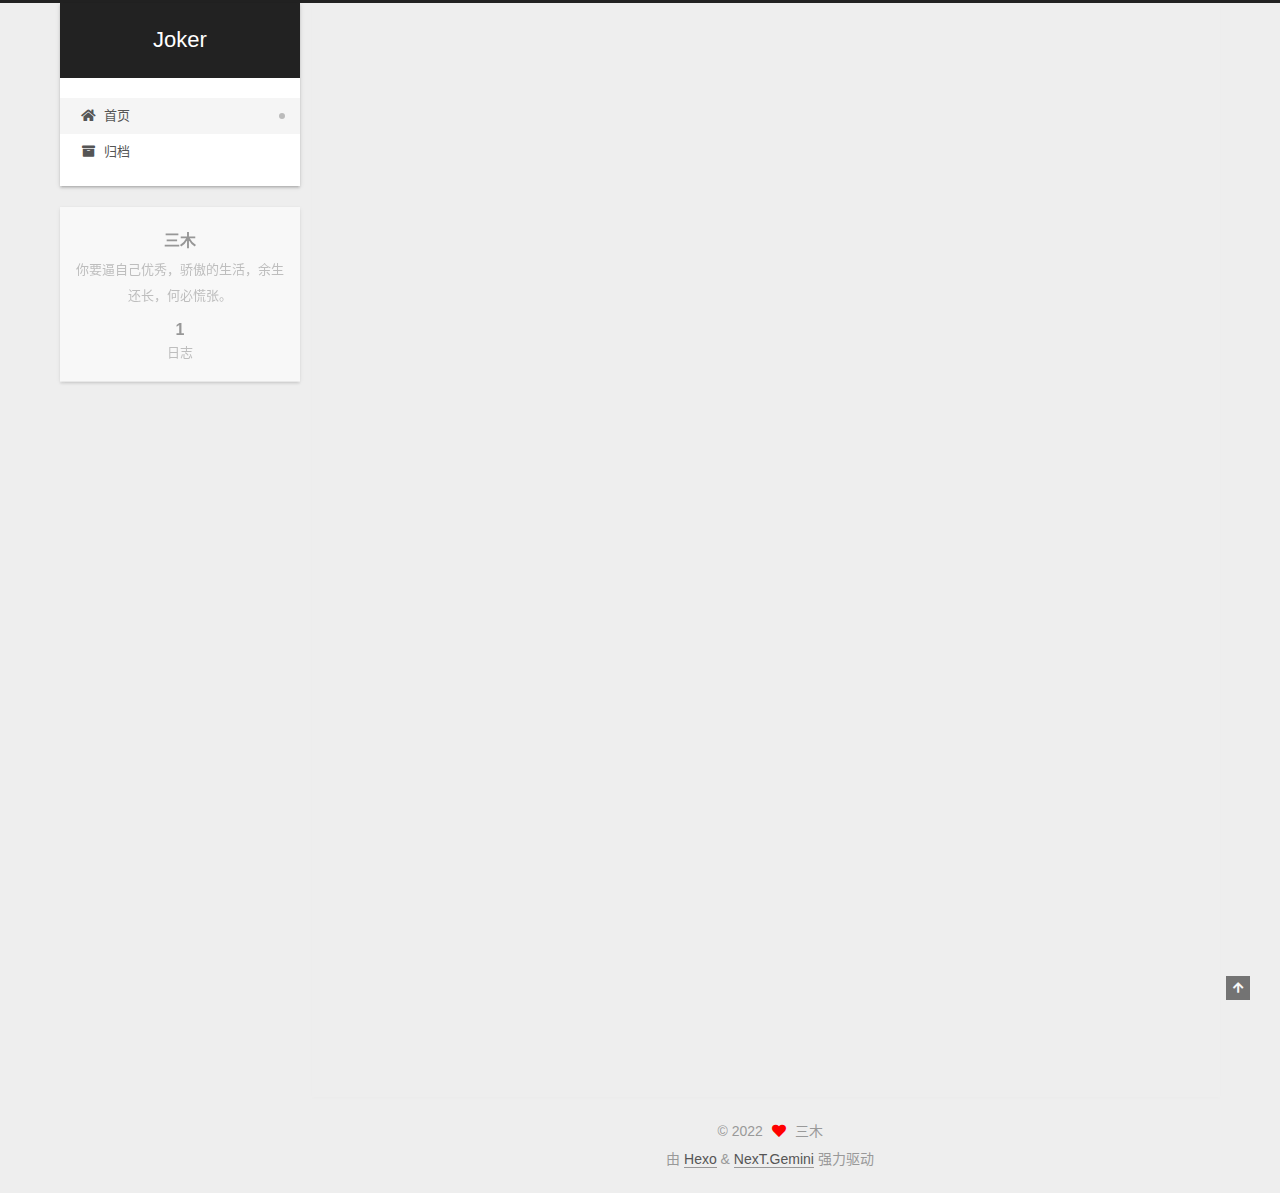
<file: index.html>
<!DOCTYPE html>
<html lang="zh-CN">
<head>
  <meta charset="UTF-8">
<meta name="viewport" content="width=device-width, initial-scale=1, maximum-scale=2">
<meta name="theme-color" content="#222">
<meta name="generator" content="Hexo 6.0.0">
  <link rel="apple-touch-icon" sizes="180x180" href="/images/apple-touch-icon-next.png">
  <link rel="icon" type="image/png" sizes="32x32" href="/images/favicon-32x32-next.png">
  <link rel="icon" type="image/png" sizes="16x16" href="/images/favicon-16x16-next.png">
  <link rel="mask-icon" href="/images/logo.svg" color="#222">

<link rel="stylesheet" href="/css/main.css">


<link rel="stylesheet" href="/lib/font-awesome/css/all.min.css">

<script id="hexo-configurations">
    var NexT = window.NexT || {};
    var CONFIG = {"hostname":"example.com","root":"/","scheme":"Gemini","version":"7.8.0","exturl":false,"sidebar":{"position":"left","display":"post","padding":18,"offset":12,"onmobile":false},"copycode":{"enable":false,"show_result":false,"style":null},"back2top":{"enable":true,"sidebar":false,"scrollpercent":false},"bookmark":{"enable":false,"color":"#222","save":"auto"},"fancybox":false,"mediumzoom":false,"lazyload":false,"pangu":false,"comments":{"style":"tabs","active":null,"storage":true,"lazyload":false,"nav":null},"algolia":{"hits":{"per_page":10},"labels":{"input_placeholder":"Search for Posts","hits_empty":"We didn't find any results for the search: ${query}","hits_stats":"${hits} results found in ${time} ms"}},"localsearch":{"enable":false,"trigger":"auto","top_n_per_article":1,"unescape":false,"preload":false},"motion":{"enable":true,"async":false,"transition":{"post_block":"fadeIn","post_header":"slideDownIn","post_body":"slideDownIn","coll_header":"slideLeftIn","sidebar":"slideUpIn"}}};
  </script>

  <meta name="description" content="你要逼自己优秀，骄傲的生活，余生还长，何必慌张。">
<meta property="og:type" content="website">
<meta property="og:title" content="Joker">
<meta property="og:url" content="http://example.com/index.html">
<meta property="og:site_name" content="Joker">
<meta property="og:description" content="你要逼自己优秀，骄傲的生活，余生还长，何必慌张。">
<meta property="og:locale" content="zh_CN">
<meta property="article:author" content="三木">
<meta name="twitter:card" content="summary">

<link rel="canonical" href="http://example.com/">


<script id="page-configurations">
  // https://hexo.io/docs/variables.html
  CONFIG.page = {
    sidebar: "",
    isHome : true,
    isPost : false,
    lang   : 'zh-CN'
  };
</script>

  <title>Joker</title>
  






  <noscript>
  <style>
  .use-motion .brand,
  .use-motion .menu-item,
  .sidebar-inner,
  .use-motion .post-block,
  .use-motion .pagination,
  .use-motion .comments,
  .use-motion .post-header,
  .use-motion .post-body,
  .use-motion .collection-header { opacity: initial; }

  .use-motion .site-title,
  .use-motion .site-subtitle {
    opacity: initial;
    top: initial;
  }

  .use-motion .logo-line-before i { left: initial; }
  .use-motion .logo-line-after i { right: initial; }
  </style>
</noscript>

</head>

<body itemscope itemtype="http://schema.org/WebPage">
  <div class="container use-motion">
    <div class="headband"></div>

    <header class="header" itemscope itemtype="http://schema.org/WPHeader">
      <div class="header-inner"><div class="site-brand-container">
  <div class="site-nav-toggle">
    <div class="toggle" aria-label="切换导航栏">
      <span class="toggle-line toggle-line-first"></span>
      <span class="toggle-line toggle-line-middle"></span>
      <span class="toggle-line toggle-line-last"></span>
    </div>
  </div>

  <div class="site-meta">

    <a href="/" class="brand" rel="start">
      <span class="logo-line-before"><i></i></span>
      <h1 class="site-title">Joker</h1>
      <span class="logo-line-after"><i></i></span>
    </a>
  </div>

  <div class="site-nav-right">
    <div class="toggle popup-trigger">
    </div>
  </div>
</div>




<nav class="site-nav">
  <ul id="menu" class="main-menu menu">
        <li class="menu-item menu-item-home">

    <a href="/" rel="section"><i class="fa fa-home fa-fw"></i>首页</a>

  </li>
        <li class="menu-item menu-item-archives">

    <a href="/archives/" rel="section"><i class="fa fa-archive fa-fw"></i>归档</a>

  </li>
  </ul>
</nav>




</div>
    </header>

    
  <div class="back-to-top">
    <i class="fa fa-arrow-up"></i>
    <span>0%</span>
  </div>


    <main class="main">
      <div class="main-inner">
        <div class="content-wrap">
          

          <div class="content index posts-expand">
            
      
  
  
  <article itemscope itemtype="http://schema.org/Article" class="post-block" lang="zh-CN">
    <link itemprop="mainEntityOfPage" href="http://example.com/2022/01/07/hello-world/">

    <span hidden itemprop="author" itemscope itemtype="http://schema.org/Person">
      <meta itemprop="image" content="/images/avatar.gif">
      <meta itemprop="name" content="三木">
      <meta itemprop="description" content="你要逼自己优秀，骄傲的生活，余生还长，何必慌张。">
    </span>

    <span hidden itemprop="publisher" itemscope itemtype="http://schema.org/Organization">
      <meta itemprop="name" content="Joker">
    </span>
      <header class="post-header">
        <h2 class="post-title" itemprop="name headline">
          
            <a href="/2022/01/07/hello-world/" class="post-title-link" itemprop="url">Hello World</a>
        </h2>

        <div class="post-meta">
            <span class="post-meta-item">
              <span class="post-meta-item-icon">
                <i class="far fa-calendar"></i>
              </span>
              <span class="post-meta-item-text">发表于</span>

              <time title="创建时间：2022-01-07 23:03:08" itemprop="dateCreated datePublished" datetime="2022-01-07T23:03:08+08:00">2022-01-07</time>
            </span>

          

        </div>
      </header>

    
    
    
    <div class="post-body" itemprop="articleBody">

      
          <p>Welcome to <a target="_blank" rel="noopener" href="https://hexo.io/">Hexo</a>! This is your very first post. Check <a target="_blank" rel="noopener" href="https://hexo.io/docs/">documentation</a> for more info. If you get any problems when using Hexo, you can find the answer in <a target="_blank" rel="noopener" href="https://hexo.io/docs/troubleshooting.html">troubleshooting</a> or you can ask me on <a target="_blank" rel="noopener" href="https://github.com/hexojs/hexo/issues">GitHub</a>.</p>
<h2 id="Quick-Start"><a href="#Quick-Start" class="headerlink" title="Quick Start"></a>Quick Start</h2><h3 id="Create-a-new-post"><a href="#Create-a-new-post" class="headerlink" title="Create a new post"></a>Create a new post</h3><figure class="highlight bash"><table><tr><td class="gutter"><pre><span class="line">1</span><br></pre></td><td class="code"><pre><span class="line">$ hexo new <span class="string">&quot;My New Post&quot;</span></span><br></pre></td></tr></table></figure>

<p>More info: <a target="_blank" rel="noopener" href="https://hexo.io/docs/writing.html">Writing</a></p>
<h3 id="Run-server"><a href="#Run-server" class="headerlink" title="Run server"></a>Run server</h3><figure class="highlight bash"><table><tr><td class="gutter"><pre><span class="line">1</span><br></pre></td><td class="code"><pre><span class="line">$ hexo server</span><br></pre></td></tr></table></figure>

<p>More info: <a target="_blank" rel="noopener" href="https://hexo.io/docs/server.html">Server</a></p>
<h3 id="Generate-static-files"><a href="#Generate-static-files" class="headerlink" title="Generate static files"></a>Generate static files</h3><figure class="highlight bash"><table><tr><td class="gutter"><pre><span class="line">1</span><br></pre></td><td class="code"><pre><span class="line">$ hexo generate</span><br></pre></td></tr></table></figure>

<p>More info: <a target="_blank" rel="noopener" href="https://hexo.io/docs/generating.html">Generating</a></p>
<h3 id="Deploy-to-remote-sites"><a href="#Deploy-to-remote-sites" class="headerlink" title="Deploy to remote sites"></a>Deploy to remote sites</h3><figure class="highlight bash"><table><tr><td class="gutter"><pre><span class="line">1</span><br></pre></td><td class="code"><pre><span class="line">$ hexo deploy</span><br></pre></td></tr></table></figure>

<p>More info: <a target="_blank" rel="noopener" href="https://hexo.io/docs/one-command-deployment.html">Deployment</a></p>

      
    </div>

    
    
    
      <footer class="post-footer">
        <div class="post-eof"></div>
      </footer>
  </article>
  
  
  


  



          </div>
          

<script>
  window.addEventListener('tabs:register', () => {
    let { activeClass } = CONFIG.comments;
    if (CONFIG.comments.storage) {
      activeClass = localStorage.getItem('comments_active') || activeClass;
    }
    if (activeClass) {
      let activeTab = document.querySelector(`a[href="#comment-${activeClass}"]`);
      if (activeTab) {
        activeTab.click();
      }
    }
  });
  if (CONFIG.comments.storage) {
    window.addEventListener('tabs:click', event => {
      if (!event.target.matches('.tabs-comment .tab-content .tab-pane')) return;
      let commentClass = event.target.classList[1];
      localStorage.setItem('comments_active', commentClass);
    });
  }
</script>

        </div>
          
  
  <div class="toggle sidebar-toggle">
    <span class="toggle-line toggle-line-first"></span>
    <span class="toggle-line toggle-line-middle"></span>
    <span class="toggle-line toggle-line-last"></span>
  </div>

  <aside class="sidebar">
    <div class="sidebar-inner">

      <ul class="sidebar-nav motion-element">
        <li class="sidebar-nav-toc">
          文章目录
        </li>
        <li class="sidebar-nav-overview">
          站点概览
        </li>
      </ul>

      <!--noindex-->
      <div class="post-toc-wrap sidebar-panel">
      </div>
      <!--/noindex-->

      <div class="site-overview-wrap sidebar-panel">
        <div class="site-author motion-element" itemprop="author" itemscope itemtype="http://schema.org/Person">
  <p class="site-author-name" itemprop="name">三木</p>
  <div class="site-description" itemprop="description">你要逼自己优秀，骄傲的生活，余生还长，何必慌张。</div>
</div>
<div class="site-state-wrap motion-element">
  <nav class="site-state">
      <div class="site-state-item site-state-posts">
          <a href="/archives/">
        
          <span class="site-state-item-count">1</span>
          <span class="site-state-item-name">日志</span>
        </a>
      </div>
  </nav>
</div>



      </div>

    </div>
  </aside>
  <div id="sidebar-dimmer"></div>


      </div>
    </main>

    <footer class="footer">
      <div class="footer-inner">
        

        

<div class="copyright">
  
  &copy; 
  <span itemprop="copyrightYear">2022</span>
  <span class="with-love">
    <i class="fa fa-heart"></i>
  </span>
  <span class="author" itemprop="copyrightHolder">三木</span>
</div>
  <div class="powered-by">由 <a href="https://hexo.io/" class="theme-link" rel="noopener" target="_blank">Hexo</a> & <a href="https://theme-next.org/" class="theme-link" rel="noopener" target="_blank">NexT.Gemini</a> 强力驱动
  </div>

        








      </div>
    </footer>
  </div>

  
  <script src="/lib/anime.min.js"></script>
  <script src="/lib/velocity/velocity.min.js"></script>
  <script src="/lib/velocity/velocity.ui.min.js"></script>

<script src="/js/utils.js"></script>

<script src="/js/motion.js"></script>


<script src="/js/schemes/pisces.js"></script>


<script src="/js/next-boot.js"></script>




  















  

  

</body>
</html>
</file>
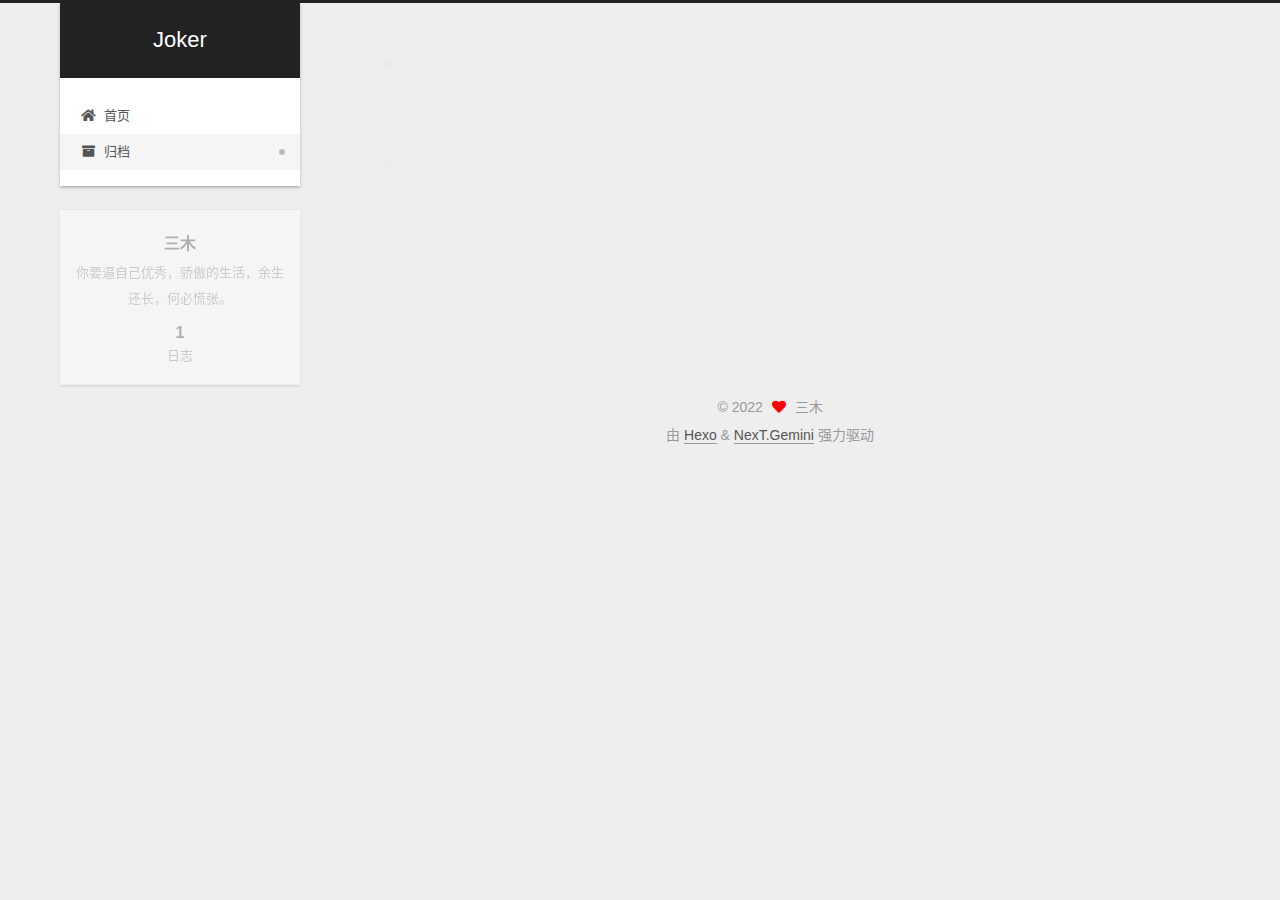
<file: archives/index.html>
<!DOCTYPE html>
<html lang="zh-CN">
<head>
  <meta charset="UTF-8">
<meta name="viewport" content="width=device-width, initial-scale=1, maximum-scale=2">
<meta name="theme-color" content="#222">
<meta name="generator" content="Hexo 6.0.0">
  <link rel="apple-touch-icon" sizes="180x180" href="/images/apple-touch-icon-next.png">
  <link rel="icon" type="image/png" sizes="32x32" href="/images/favicon-32x32-next.png">
  <link rel="icon" type="image/png" sizes="16x16" href="/images/favicon-16x16-next.png">
  <link rel="mask-icon" href="/images/logo.svg" color="#222">

<link rel="stylesheet" href="/css/main.css">


<link rel="stylesheet" href="/lib/font-awesome/css/all.min.css">

<script id="hexo-configurations">
    var NexT = window.NexT || {};
    var CONFIG = {"hostname":"example.com","root":"/","scheme":"Gemini","version":"7.8.0","exturl":false,"sidebar":{"position":"left","display":"post","padding":18,"offset":12,"onmobile":false},"copycode":{"enable":false,"show_result":false,"style":null},"back2top":{"enable":true,"sidebar":false,"scrollpercent":false},"bookmark":{"enable":false,"color":"#222","save":"auto"},"fancybox":false,"mediumzoom":false,"lazyload":false,"pangu":false,"comments":{"style":"tabs","active":null,"storage":true,"lazyload":false,"nav":null},"algolia":{"hits":{"per_page":10},"labels":{"input_placeholder":"Search for Posts","hits_empty":"We didn't find any results for the search: ${query}","hits_stats":"${hits} results found in ${time} ms"}},"localsearch":{"enable":false,"trigger":"auto","top_n_per_article":1,"unescape":false,"preload":false},"motion":{"enable":true,"async":false,"transition":{"post_block":"fadeIn","post_header":"slideDownIn","post_body":"slideDownIn","coll_header":"slideLeftIn","sidebar":"slideUpIn"}}};
  </script>

  <meta name="description" content="你要逼自己优秀，骄傲的生活，余生还长，何必慌张。">
<meta property="og:type" content="website">
<meta property="og:title" content="Joker">
<meta property="og:url" content="http://example.com/archives/index.html">
<meta property="og:site_name" content="Joker">
<meta property="og:description" content="你要逼自己优秀，骄傲的生活，余生还长，何必慌张。">
<meta property="og:locale" content="zh_CN">
<meta property="article:author" content="三木">
<meta name="twitter:card" content="summary">

<link rel="canonical" href="http://example.com/archives/">


<script id="page-configurations">
  // https://hexo.io/docs/variables.html
  CONFIG.page = {
    sidebar: "",
    isHome : false,
    isPost : false,
    lang   : 'zh-CN'
  };
</script>

  <title>归档 | Joker</title>
  






  <noscript>
  <style>
  .use-motion .brand,
  .use-motion .menu-item,
  .sidebar-inner,
  .use-motion .post-block,
  .use-motion .pagination,
  .use-motion .comments,
  .use-motion .post-header,
  .use-motion .post-body,
  .use-motion .collection-header { opacity: initial; }

  .use-motion .site-title,
  .use-motion .site-subtitle {
    opacity: initial;
    top: initial;
  }

  .use-motion .logo-line-before i { left: initial; }
  .use-motion .logo-line-after i { right: initial; }
  </style>
</noscript>

</head>

<body itemscope itemtype="http://schema.org/WebPage">
  <div class="container use-motion">
    <div class="headband"></div>

    <header class="header" itemscope itemtype="http://schema.org/WPHeader">
      <div class="header-inner"><div class="site-brand-container">
  <div class="site-nav-toggle">
    <div class="toggle" aria-label="切换导航栏">
      <span class="toggle-line toggle-line-first"></span>
      <span class="toggle-line toggle-line-middle"></span>
      <span class="toggle-line toggle-line-last"></span>
    </div>
  </div>

  <div class="site-meta">

    <a href="/" class="brand" rel="start">
      <span class="logo-line-before"><i></i></span>
      <h1 class="site-title">Joker</h1>
      <span class="logo-line-after"><i></i></span>
    </a>
  </div>

  <div class="site-nav-right">
    <div class="toggle popup-trigger">
    </div>
  </div>
</div>




<nav class="site-nav">
  <ul id="menu" class="main-menu menu">
        <li class="menu-item menu-item-home">

    <a href="/" rel="section"><i class="fa fa-home fa-fw"></i>首页</a>

  </li>
        <li class="menu-item menu-item-archives">

    <a href="/archives/" rel="section"><i class="fa fa-archive fa-fw"></i>归档</a>

  </li>
  </ul>
</nav>




</div>
    </header>

    
  <div class="back-to-top">
    <i class="fa fa-arrow-up"></i>
    <span>0%</span>
  </div>


    <main class="main">
      <div class="main-inner">
        <div class="content-wrap">
          

          <div class="content archive">
            

  
  
  
  <div class="post-block">
    <div class="posts-collapse">
      <div class="collection-title">
        <span class="collection-header">嗯..! 目前共计 1 篇日志。 继续努力。</span>
      </div>

      
    <div class="collection-year">
      <span class="collection-header">2022</span>
    </div>

  <article itemscope itemtype="http://schema.org/Article">
    <header class="post-header">

      <div class="post-meta">
        <time itemprop="dateCreated"
              datetime="2022-01-07T23:03:08+08:00"
              content="2022-01-07">
          01-07
        </time>
      </div>

      <div class="post-title">
          <a class="post-title-link" href="/2022/01/07/hello-world/" itemprop="url">
            <span itemprop="name">Hello World</span>
          </a>
      </div>

    </header>
  </article>


    </div>
  </div>
  
  
  

  



          </div>
          

<script>
  window.addEventListener('tabs:register', () => {
    let { activeClass } = CONFIG.comments;
    if (CONFIG.comments.storage) {
      activeClass = localStorage.getItem('comments_active') || activeClass;
    }
    if (activeClass) {
      let activeTab = document.querySelector(`a[href="#comment-${activeClass}"]`);
      if (activeTab) {
        activeTab.click();
      }
    }
  });
  if (CONFIG.comments.storage) {
    window.addEventListener('tabs:click', event => {
      if (!event.target.matches('.tabs-comment .tab-content .tab-pane')) return;
      let commentClass = event.target.classList[1];
      localStorage.setItem('comments_active', commentClass);
    });
  }
</script>

        </div>
          
  
  <div class="toggle sidebar-toggle">
    <span class="toggle-line toggle-line-first"></span>
    <span class="toggle-line toggle-line-middle"></span>
    <span class="toggle-line toggle-line-last"></span>
  </div>

  <aside class="sidebar">
    <div class="sidebar-inner">

      <ul class="sidebar-nav motion-element">
        <li class="sidebar-nav-toc">
          文章目录
        </li>
        <li class="sidebar-nav-overview">
          站点概览
        </li>
      </ul>

      <!--noindex-->
      <div class="post-toc-wrap sidebar-panel">
      </div>
      <!--/noindex-->

      <div class="site-overview-wrap sidebar-panel">
        <div class="site-author motion-element" itemprop="author" itemscope itemtype="http://schema.org/Person">
  <p class="site-author-name" itemprop="name">三木</p>
  <div class="site-description" itemprop="description">你要逼自己优秀，骄傲的生活，余生还长，何必慌张。</div>
</div>
<div class="site-state-wrap motion-element">
  <nav class="site-state">
      <div class="site-state-item site-state-posts">
          <a href="/archives/">
        
          <span class="site-state-item-count">1</span>
          <span class="site-state-item-name">日志</span>
        </a>
      </div>
  </nav>
</div>



      </div>

    </div>
  </aside>
  <div id="sidebar-dimmer"></div>


      </div>
    </main>

    <footer class="footer">
      <div class="footer-inner">
        

        

<div class="copyright">
  
  &copy; 
  <span itemprop="copyrightYear">2022</span>
  <span class="with-love">
    <i class="fa fa-heart"></i>
  </span>
  <span class="author" itemprop="copyrightHolder">三木</span>
</div>
  <div class="powered-by">由 <a href="https://hexo.io/" class="theme-link" rel="noopener" target="_blank">Hexo</a> & <a href="https://theme-next.org/" class="theme-link" rel="noopener" target="_blank">NexT.Gemini</a> 强力驱动
  </div>

        








      </div>
    </footer>
  </div>

  
  <script src="/lib/anime.min.js"></script>
  <script src="/lib/velocity/velocity.min.js"></script>
  <script src="/lib/velocity/velocity.ui.min.js"></script>

<script src="/js/utils.js"></script>

<script src="/js/motion.js"></script>


<script src="/js/schemes/pisces.js"></script>


<script src="/js/next-boot.js"></script>




  















  

  

</body>
</html>
</file>
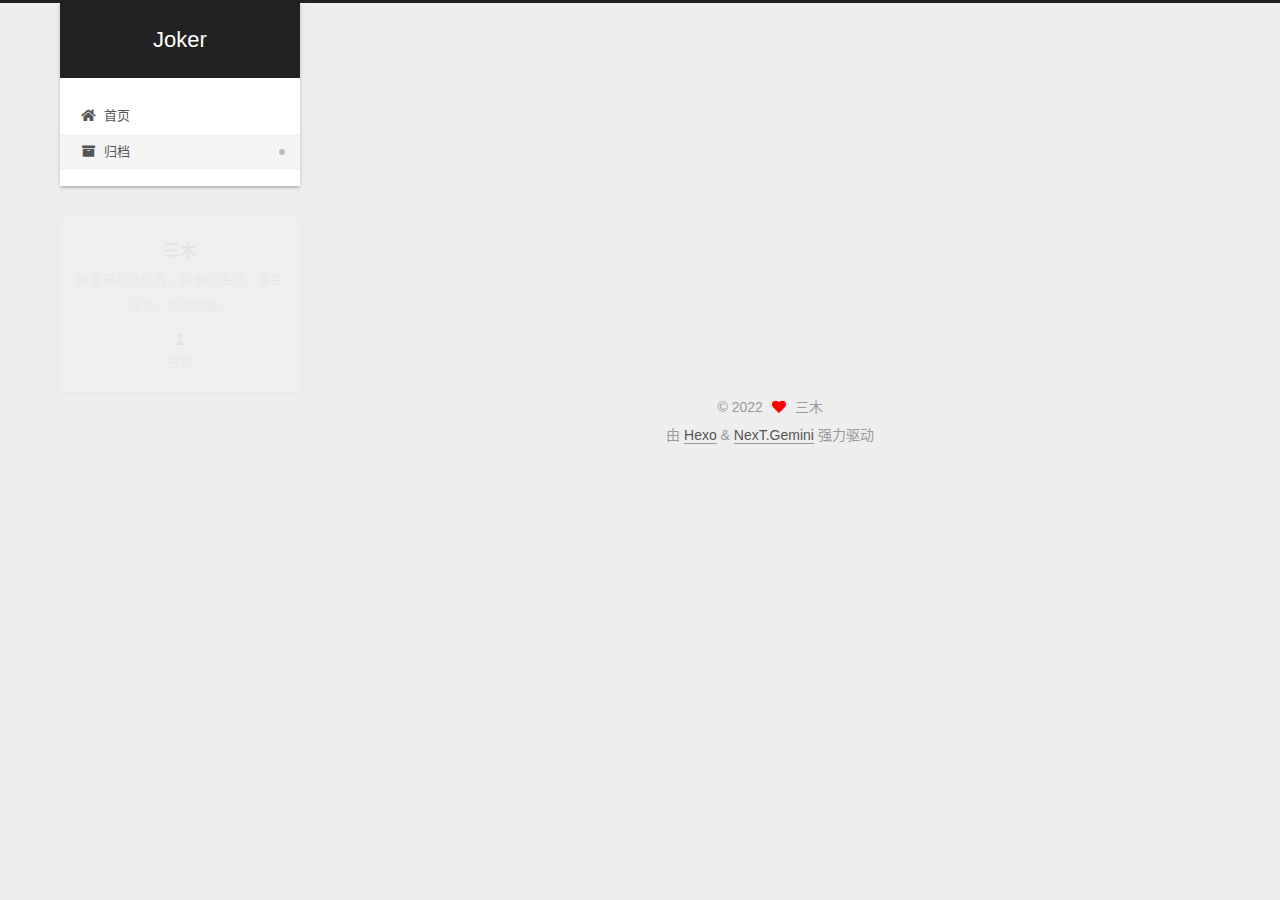
<file: archives/2022/index.html>
<!DOCTYPE html>
<html lang="zh-CN">
<head>
  <meta charset="UTF-8">
<meta name="viewport" content="width=device-width, initial-scale=1, maximum-scale=2">
<meta name="theme-color" content="#222">
<meta name="generator" content="Hexo 6.0.0">
  <link rel="apple-touch-icon" sizes="180x180" href="/images/apple-touch-icon-next.png">
  <link rel="icon" type="image/png" sizes="32x32" href="/images/favicon-32x32-next.png">
  <link rel="icon" type="image/png" sizes="16x16" href="/images/favicon-16x16-next.png">
  <link rel="mask-icon" href="/images/logo.svg" color="#222">

<link rel="stylesheet" href="/css/main.css">


<link rel="stylesheet" href="/lib/font-awesome/css/all.min.css">

<script id="hexo-configurations">
    var NexT = window.NexT || {};
    var CONFIG = {"hostname":"example.com","root":"/","scheme":"Gemini","version":"7.8.0","exturl":false,"sidebar":{"position":"left","display":"post","padding":18,"offset":12,"onmobile":false},"copycode":{"enable":false,"show_result":false,"style":null},"back2top":{"enable":true,"sidebar":false,"scrollpercent":false},"bookmark":{"enable":false,"color":"#222","save":"auto"},"fancybox":false,"mediumzoom":false,"lazyload":false,"pangu":false,"comments":{"style":"tabs","active":null,"storage":true,"lazyload":false,"nav":null},"algolia":{"hits":{"per_page":10},"labels":{"input_placeholder":"Search for Posts","hits_empty":"We didn't find any results for the search: ${query}","hits_stats":"${hits} results found in ${time} ms"}},"localsearch":{"enable":false,"trigger":"auto","top_n_per_article":1,"unescape":false,"preload":false},"motion":{"enable":true,"async":false,"transition":{"post_block":"fadeIn","post_header":"slideDownIn","post_body":"slideDownIn","coll_header":"slideLeftIn","sidebar":"slideUpIn"}}};
  </script>

  <meta name="description" content="你要逼自己优秀，骄傲的生活，余生还长，何必慌张。">
<meta property="og:type" content="website">
<meta property="og:title" content="Joker">
<meta property="og:url" content="http://example.com/archives/2022/index.html">
<meta property="og:site_name" content="Joker">
<meta property="og:description" content="你要逼自己优秀，骄傲的生活，余生还长，何必慌张。">
<meta property="og:locale" content="zh_CN">
<meta property="article:author" content="三木">
<meta name="twitter:card" content="summary">

<link rel="canonical" href="http://example.com/archives/2022/">


<script id="page-configurations">
  // https://hexo.io/docs/variables.html
  CONFIG.page = {
    sidebar: "",
    isHome : false,
    isPost : false,
    lang   : 'zh-CN'
  };
</script>

  <title>归档 | Joker</title>
  






  <noscript>
  <style>
  .use-motion .brand,
  .use-motion .menu-item,
  .sidebar-inner,
  .use-motion .post-block,
  .use-motion .pagination,
  .use-motion .comments,
  .use-motion .post-header,
  .use-motion .post-body,
  .use-motion .collection-header { opacity: initial; }

  .use-motion .site-title,
  .use-motion .site-subtitle {
    opacity: initial;
    top: initial;
  }

  .use-motion .logo-line-before i { left: initial; }
  .use-motion .logo-line-after i { right: initial; }
  </style>
</noscript>

</head>

<body itemscope itemtype="http://schema.org/WebPage">
  <div class="container use-motion">
    <div class="headband"></div>

    <header class="header" itemscope itemtype="http://schema.org/WPHeader">
      <div class="header-inner"><div class="site-brand-container">
  <div class="site-nav-toggle">
    <div class="toggle" aria-label="切换导航栏">
      <span class="toggle-line toggle-line-first"></span>
      <span class="toggle-line toggle-line-middle"></span>
      <span class="toggle-line toggle-line-last"></span>
    </div>
  </div>

  <div class="site-meta">

    <a href="/" class="brand" rel="start">
      <span class="logo-line-before"><i></i></span>
      <h1 class="site-title">Joker</h1>
      <span class="logo-line-after"><i></i></span>
    </a>
  </div>

  <div class="site-nav-right">
    <div class="toggle popup-trigger">
    </div>
  </div>
</div>




<nav class="site-nav">
  <ul id="menu" class="main-menu menu">
        <li class="menu-item menu-item-home">

    <a href="/" rel="section"><i class="fa fa-home fa-fw"></i>首页</a>

  </li>
        <li class="menu-item menu-item-archives">

    <a href="/archives/" rel="section"><i class="fa fa-archive fa-fw"></i>归档</a>

  </li>
  </ul>
</nav>




</div>
    </header>

    
  <div class="back-to-top">
    <i class="fa fa-arrow-up"></i>
    <span>0%</span>
  </div>


    <main class="main">
      <div class="main-inner">
        <div class="content-wrap">
          

          <div class="content archive">
            

  
  
  
  <div class="post-block">
    <div class="posts-collapse">
      <div class="collection-title">
        <span class="collection-header">嗯..! 目前共计 1 篇日志。 继续努力。</span>
      </div>

      
    <div class="collection-year">
      <span class="collection-header">2022</span>
    </div>

  <article itemscope itemtype="http://schema.org/Article">
    <header class="post-header">

      <div class="post-meta">
        <time itemprop="dateCreated"
              datetime="2022-01-07T23:03:08+08:00"
              content="2022-01-07">
          01-07
        </time>
      </div>

      <div class="post-title">
          <a class="post-title-link" href="/2022/01/07/hello-world/" itemprop="url">
            <span itemprop="name">Hello World</span>
          </a>
      </div>

    </header>
  </article>


    </div>
  </div>
  
  
  

  



          </div>
          

<script>
  window.addEventListener('tabs:register', () => {
    let { activeClass } = CONFIG.comments;
    if (CONFIG.comments.storage) {
      activeClass = localStorage.getItem('comments_active') || activeClass;
    }
    if (activeClass) {
      let activeTab = document.querySelector(`a[href="#comment-${activeClass}"]`);
      if (activeTab) {
        activeTab.click();
      }
    }
  });
  if (CONFIG.comments.storage) {
    window.addEventListener('tabs:click', event => {
      if (!event.target.matches('.tabs-comment .tab-content .tab-pane')) return;
      let commentClass = event.target.classList[1];
      localStorage.setItem('comments_active', commentClass);
    });
  }
</script>

        </div>
          
  
  <div class="toggle sidebar-toggle">
    <span class="toggle-line toggle-line-first"></span>
    <span class="toggle-line toggle-line-middle"></span>
    <span class="toggle-line toggle-line-last"></span>
  </div>

  <aside class="sidebar">
    <div class="sidebar-inner">

      <ul class="sidebar-nav motion-element">
        <li class="sidebar-nav-toc">
          文章目录
        </li>
        <li class="sidebar-nav-overview">
          站点概览
        </li>
      </ul>

      <!--noindex-->
      <div class="post-toc-wrap sidebar-panel">
      </div>
      <!--/noindex-->

      <div class="site-overview-wrap sidebar-panel">
        <div class="site-author motion-element" itemprop="author" itemscope itemtype="http://schema.org/Person">
  <p class="site-author-name" itemprop="name">三木</p>
  <div class="site-description" itemprop="description">你要逼自己优秀，骄傲的生活，余生还长，何必慌张。</div>
</div>
<div class="site-state-wrap motion-element">
  <nav class="site-state">
      <div class="site-state-item site-state-posts">
          <a href="/archives/">
        
          <span class="site-state-item-count">1</span>
          <span class="site-state-item-name">日志</span>
        </a>
      </div>
  </nav>
</div>



      </div>

    </div>
  </aside>
  <div id="sidebar-dimmer"></div>


      </div>
    </main>

    <footer class="footer">
      <div class="footer-inner">
        

        

<div class="copyright">
  
  &copy; 
  <span itemprop="copyrightYear">2022</span>
  <span class="with-love">
    <i class="fa fa-heart"></i>
  </span>
  <span class="author" itemprop="copyrightHolder">三木</span>
</div>
  <div class="powered-by">由 <a href="https://hexo.io/" class="theme-link" rel="noopener" target="_blank">Hexo</a> & <a href="https://theme-next.org/" class="theme-link" rel="noopener" target="_blank">NexT.Gemini</a> 强力驱动
  </div>

        








      </div>
    </footer>
  </div>

  
  <script src="/lib/anime.min.js"></script>
  <script src="/lib/velocity/velocity.min.js"></script>
  <script src="/lib/velocity/velocity.ui.min.js"></script>

<script src="/js/utils.js"></script>

<script src="/js/motion.js"></script>


<script src="/js/schemes/pisces.js"></script>


<script src="/js/next-boot.js"></script>




  















  

  

</body>
</html>
</file>
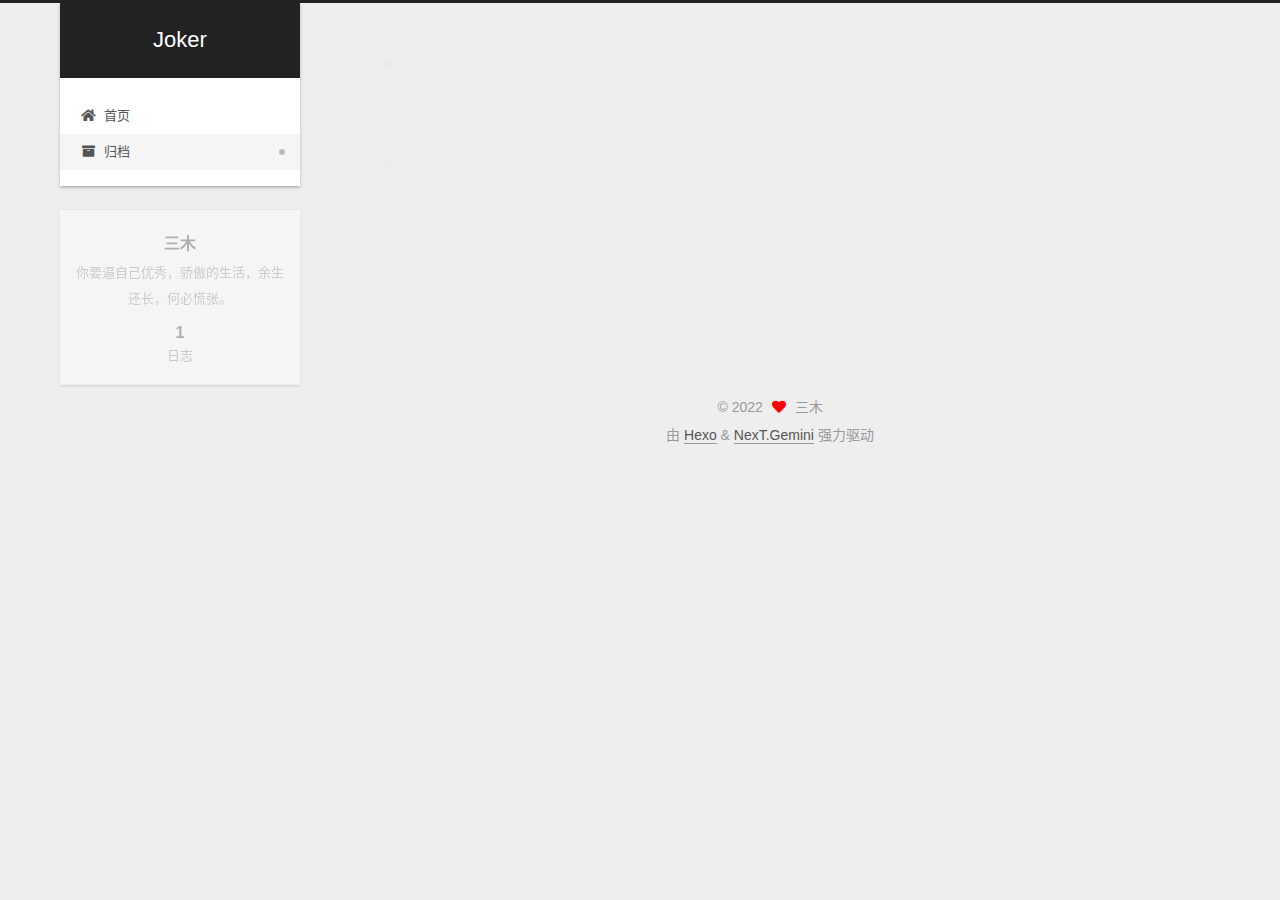
<file: archives/2022/01/index.html>
<!DOCTYPE html>
<html lang="zh-CN">
<head>
  <meta charset="UTF-8">
<meta name="viewport" content="width=device-width, initial-scale=1, maximum-scale=2">
<meta name="theme-color" content="#222">
<meta name="generator" content="Hexo 6.0.0">
  <link rel="apple-touch-icon" sizes="180x180" href="/images/apple-touch-icon-next.png">
  <link rel="icon" type="image/png" sizes="32x32" href="/images/favicon-32x32-next.png">
  <link rel="icon" type="image/png" sizes="16x16" href="/images/favicon-16x16-next.png">
  <link rel="mask-icon" href="/images/logo.svg" color="#222">

<link rel="stylesheet" href="/css/main.css">


<link rel="stylesheet" href="/lib/font-awesome/css/all.min.css">

<script id="hexo-configurations">
    var NexT = window.NexT || {};
    var CONFIG = {"hostname":"example.com","root":"/","scheme":"Gemini","version":"7.8.0","exturl":false,"sidebar":{"position":"left","display":"post","padding":18,"offset":12,"onmobile":false},"copycode":{"enable":false,"show_result":false,"style":null},"back2top":{"enable":true,"sidebar":false,"scrollpercent":false},"bookmark":{"enable":false,"color":"#222","save":"auto"},"fancybox":false,"mediumzoom":false,"lazyload":false,"pangu":false,"comments":{"style":"tabs","active":null,"storage":true,"lazyload":false,"nav":null},"algolia":{"hits":{"per_page":10},"labels":{"input_placeholder":"Search for Posts","hits_empty":"We didn't find any results for the search: ${query}","hits_stats":"${hits} results found in ${time} ms"}},"localsearch":{"enable":false,"trigger":"auto","top_n_per_article":1,"unescape":false,"preload":false},"motion":{"enable":true,"async":false,"transition":{"post_block":"fadeIn","post_header":"slideDownIn","post_body":"slideDownIn","coll_header":"slideLeftIn","sidebar":"slideUpIn"}}};
  </script>

  <meta name="description" content="你要逼自己优秀，骄傲的生活，余生还长，何必慌张。">
<meta property="og:type" content="website">
<meta property="og:title" content="Joker">
<meta property="og:url" content="http://example.com/archives/2022/01/index.html">
<meta property="og:site_name" content="Joker">
<meta property="og:description" content="你要逼自己优秀，骄傲的生活，余生还长，何必慌张。">
<meta property="og:locale" content="zh_CN">
<meta property="article:author" content="三木">
<meta name="twitter:card" content="summary">

<link rel="canonical" href="http://example.com/archives/2022/01/">


<script id="page-configurations">
  // https://hexo.io/docs/variables.html
  CONFIG.page = {
    sidebar: "",
    isHome : false,
    isPost : false,
    lang   : 'zh-CN'
  };
</script>

  <title>归档 | Joker</title>
  






  <noscript>
  <style>
  .use-motion .brand,
  .use-motion .menu-item,
  .sidebar-inner,
  .use-motion .post-block,
  .use-motion .pagination,
  .use-motion .comments,
  .use-motion .post-header,
  .use-motion .post-body,
  .use-motion .collection-header { opacity: initial; }

  .use-motion .site-title,
  .use-motion .site-subtitle {
    opacity: initial;
    top: initial;
  }

  .use-motion .logo-line-before i { left: initial; }
  .use-motion .logo-line-after i { right: initial; }
  </style>
</noscript>

</head>

<body itemscope itemtype="http://schema.org/WebPage">
  <div class="container use-motion">
    <div class="headband"></div>

    <header class="header" itemscope itemtype="http://schema.org/WPHeader">
      <div class="header-inner"><div class="site-brand-container">
  <div class="site-nav-toggle">
    <div class="toggle" aria-label="切换导航栏">
      <span class="toggle-line toggle-line-first"></span>
      <span class="toggle-line toggle-line-middle"></span>
      <span class="toggle-line toggle-line-last"></span>
    </div>
  </div>

  <div class="site-meta">

    <a href="/" class="brand" rel="start">
      <span class="logo-line-before"><i></i></span>
      <h1 class="site-title">Joker</h1>
      <span class="logo-line-after"><i></i></span>
    </a>
  </div>

  <div class="site-nav-right">
    <div class="toggle popup-trigger">
    </div>
  </div>
</div>




<nav class="site-nav">
  <ul id="menu" class="main-menu menu">
        <li class="menu-item menu-item-home">

    <a href="/" rel="section"><i class="fa fa-home fa-fw"></i>首页</a>

  </li>
        <li class="menu-item menu-item-archives">

    <a href="/archives/" rel="section"><i class="fa fa-archive fa-fw"></i>归档</a>

  </li>
  </ul>
</nav>




</div>
    </header>

    
  <div class="back-to-top">
    <i class="fa fa-arrow-up"></i>
    <span>0%</span>
  </div>


    <main class="main">
      <div class="main-inner">
        <div class="content-wrap">
          

          <div class="content archive">
            

  
  
  
  <div class="post-block">
    <div class="posts-collapse">
      <div class="collection-title">
        <span class="collection-header">嗯..! 目前共计 1 篇日志。 继续努力。</span>
      </div>

      
    <div class="collection-year">
      <span class="collection-header">2022</span>
    </div>

  <article itemscope itemtype="http://schema.org/Article">
    <header class="post-header">

      <div class="post-meta">
        <time itemprop="dateCreated"
              datetime="2022-01-07T23:03:08+08:00"
              content="2022-01-07">
          01-07
        </time>
      </div>

      <div class="post-title">
          <a class="post-title-link" href="/2022/01/07/hello-world/" itemprop="url">
            <span itemprop="name">Hello World</span>
          </a>
      </div>

    </header>
  </article>


    </div>
  </div>
  
  
  

  



          </div>
          

<script>
  window.addEventListener('tabs:register', () => {
    let { activeClass } = CONFIG.comments;
    if (CONFIG.comments.storage) {
      activeClass = localStorage.getItem('comments_active') || activeClass;
    }
    if (activeClass) {
      let activeTab = document.querySelector(`a[href="#comment-${activeClass}"]`);
      if (activeTab) {
        activeTab.click();
      }
    }
  });
  if (CONFIG.comments.storage) {
    window.addEventListener('tabs:click', event => {
      if (!event.target.matches('.tabs-comment .tab-content .tab-pane')) return;
      let commentClass = event.target.classList[1];
      localStorage.setItem('comments_active', commentClass);
    });
  }
</script>

        </div>
          
  
  <div class="toggle sidebar-toggle">
    <span class="toggle-line toggle-line-first"></span>
    <span class="toggle-line toggle-line-middle"></span>
    <span class="toggle-line toggle-line-last"></span>
  </div>

  <aside class="sidebar">
    <div class="sidebar-inner">

      <ul class="sidebar-nav motion-element">
        <li class="sidebar-nav-toc">
          文章目录
        </li>
        <li class="sidebar-nav-overview">
          站点概览
        </li>
      </ul>

      <!--noindex-->
      <div class="post-toc-wrap sidebar-panel">
      </div>
      <!--/noindex-->

      <div class="site-overview-wrap sidebar-panel">
        <div class="site-author motion-element" itemprop="author" itemscope itemtype="http://schema.org/Person">
  <p class="site-author-name" itemprop="name">三木</p>
  <div class="site-description" itemprop="description">你要逼自己优秀，骄傲的生活，余生还长，何必慌张。</div>
</div>
<div class="site-state-wrap motion-element">
  <nav class="site-state">
      <div class="site-state-item site-state-posts">
          <a href="/archives/">
        
          <span class="site-state-item-count">1</span>
          <span class="site-state-item-name">日志</span>
        </a>
      </div>
  </nav>
</div>



      </div>

    </div>
  </aside>
  <div id="sidebar-dimmer"></div>


      </div>
    </main>

    <footer class="footer">
      <div class="footer-inner">
        

        

<div class="copyright">
  
  &copy; 
  <span itemprop="copyrightYear">2022</span>
  <span class="with-love">
    <i class="fa fa-heart"></i>
  </span>
  <span class="author" itemprop="copyrightHolder">三木</span>
</div>
  <div class="powered-by">由 <a href="https://hexo.io/" class="theme-link" rel="noopener" target="_blank">Hexo</a> & <a href="https://theme-next.org/" class="theme-link" rel="noopener" target="_blank">NexT.Gemini</a> 强力驱动
  </div>

        








      </div>
    </footer>
  </div>

  
  <script src="/lib/anime.min.js"></script>
  <script src="/lib/velocity/velocity.min.js"></script>
  <script src="/lib/velocity/velocity.ui.min.js"></script>

<script src="/js/utils.js"></script>

<script src="/js/motion.js"></script>


<script src="/js/schemes/pisces.js"></script>


<script src="/js/next-boot.js"></script>




  















  

  

</body>
</html>
</file>
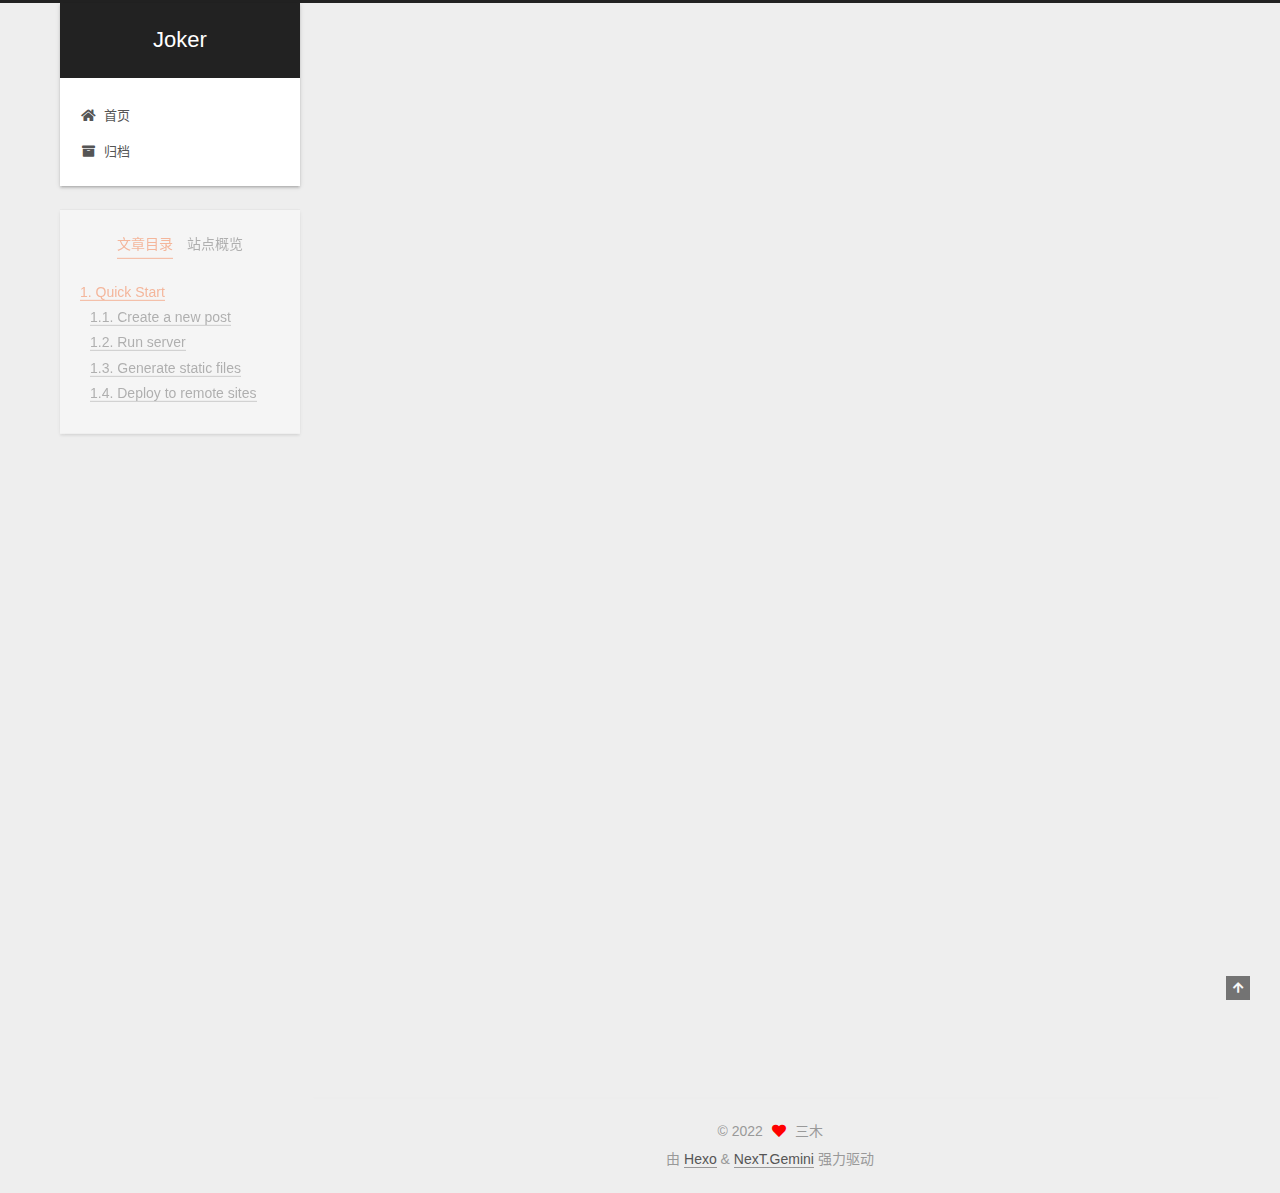
<file: 2022/01/07/hello-world/index.html>
<!DOCTYPE html>
<html lang="zh-CN">
<head>
  <meta charset="UTF-8">
<meta name="viewport" content="width=device-width, initial-scale=1, maximum-scale=2">
<meta name="theme-color" content="#222">
<meta name="generator" content="Hexo 6.0.0">
  <link rel="apple-touch-icon" sizes="180x180" href="/images/apple-touch-icon-next.png">
  <link rel="icon" type="image/png" sizes="32x32" href="/images/favicon-32x32-next.png">
  <link rel="icon" type="image/png" sizes="16x16" href="/images/favicon-16x16-next.png">
  <link rel="mask-icon" href="/images/logo.svg" color="#222">

<link rel="stylesheet" href="/css/main.css">


<link rel="stylesheet" href="/lib/font-awesome/css/all.min.css">

<script id="hexo-configurations">
    var NexT = window.NexT || {};
    var CONFIG = {"hostname":"example.com","root":"/","scheme":"Gemini","version":"7.8.0","exturl":false,"sidebar":{"position":"left","display":"post","padding":18,"offset":12,"onmobile":false},"copycode":{"enable":false,"show_result":false,"style":null},"back2top":{"enable":true,"sidebar":false,"scrollpercent":false},"bookmark":{"enable":false,"color":"#222","save":"auto"},"fancybox":false,"mediumzoom":false,"lazyload":false,"pangu":false,"comments":{"style":"tabs","active":null,"storage":true,"lazyload":false,"nav":null},"algolia":{"hits":{"per_page":10},"labels":{"input_placeholder":"Search for Posts","hits_empty":"We didn't find any results for the search: ${query}","hits_stats":"${hits} results found in ${time} ms"}},"localsearch":{"enable":false,"trigger":"auto","top_n_per_article":1,"unescape":false,"preload":false},"motion":{"enable":true,"async":false,"transition":{"post_block":"fadeIn","post_header":"slideDownIn","post_body":"slideDownIn","coll_header":"slideLeftIn","sidebar":"slideUpIn"}}};
  </script>

  <meta name="description" content="Welcome to Hexo! This is your very first post. Check documentation for more info. If you get any problems when using Hexo, you can find the answer in troubleshooting or you can ask me on GitHub. Quick">
<meta property="og:type" content="article">
<meta property="og:title" content="Hello World">
<meta property="og:url" content="http://example.com/2022/01/07/hello-world/index.html">
<meta property="og:site_name" content="Joker">
<meta property="og:description" content="Welcome to Hexo! This is your very first post. Check documentation for more info. If you get any problems when using Hexo, you can find the answer in troubleshooting or you can ask me on GitHub. Quick">
<meta property="og:locale" content="zh_CN">
<meta property="article:published_time" content="2022-01-07T15:03:08.138Z">
<meta property="article:modified_time" content="2022-01-07T15:03:08.138Z">
<meta property="article:author" content="三木">
<meta name="twitter:card" content="summary">

<link rel="canonical" href="http://example.com/2022/01/07/hello-world/">


<script id="page-configurations">
  // https://hexo.io/docs/variables.html
  CONFIG.page = {
    sidebar: "",
    isHome : false,
    isPost : true,
    lang   : 'zh-CN'
  };
</script>

  <title>Hello World | Joker</title>
  






  <noscript>
  <style>
  .use-motion .brand,
  .use-motion .menu-item,
  .sidebar-inner,
  .use-motion .post-block,
  .use-motion .pagination,
  .use-motion .comments,
  .use-motion .post-header,
  .use-motion .post-body,
  .use-motion .collection-header { opacity: initial; }

  .use-motion .site-title,
  .use-motion .site-subtitle {
    opacity: initial;
    top: initial;
  }

  .use-motion .logo-line-before i { left: initial; }
  .use-motion .logo-line-after i { right: initial; }
  </style>
</noscript>

</head>

<body itemscope itemtype="http://schema.org/WebPage">
  <div class="container use-motion">
    <div class="headband"></div>

    <header class="header" itemscope itemtype="http://schema.org/WPHeader">
      <div class="header-inner"><div class="site-brand-container">
  <div class="site-nav-toggle">
    <div class="toggle" aria-label="切换导航栏">
      <span class="toggle-line toggle-line-first"></span>
      <span class="toggle-line toggle-line-middle"></span>
      <span class="toggle-line toggle-line-last"></span>
    </div>
  </div>

  <div class="site-meta">

    <a href="/" class="brand" rel="start">
      <span class="logo-line-before"><i></i></span>
      <h1 class="site-title">Joker</h1>
      <span class="logo-line-after"><i></i></span>
    </a>
  </div>

  <div class="site-nav-right">
    <div class="toggle popup-trigger">
    </div>
  </div>
</div>




<nav class="site-nav">
  <ul id="menu" class="main-menu menu">
        <li class="menu-item menu-item-home">

    <a href="/" rel="section"><i class="fa fa-home fa-fw"></i>首页</a>

  </li>
        <li class="menu-item menu-item-archives">

    <a href="/archives/" rel="section"><i class="fa fa-archive fa-fw"></i>归档</a>

  </li>
  </ul>
</nav>




</div>
    </header>

    
  <div class="back-to-top">
    <i class="fa fa-arrow-up"></i>
    <span>0%</span>
  </div>


    <main class="main">
      <div class="main-inner">
        <div class="content-wrap">
          

          <div class="content post posts-expand">
            

    
  
  
  <article itemscope itemtype="http://schema.org/Article" class="post-block" lang="zh-CN">
    <link itemprop="mainEntityOfPage" href="http://example.com/2022/01/07/hello-world/">

    <span hidden itemprop="author" itemscope itemtype="http://schema.org/Person">
      <meta itemprop="image" content="/images/avatar.gif">
      <meta itemprop="name" content="三木">
      <meta itemprop="description" content="你要逼自己优秀，骄傲的生活，余生还长，何必慌张。">
    </span>

    <span hidden itemprop="publisher" itemscope itemtype="http://schema.org/Organization">
      <meta itemprop="name" content="Joker">
    </span>
      <header class="post-header">
        <h1 class="post-title" itemprop="name headline">
          Hello World
        </h1>

        <div class="post-meta">
            <span class="post-meta-item">
              <span class="post-meta-item-icon">
                <i class="far fa-calendar"></i>
              </span>
              <span class="post-meta-item-text">发表于</span>

              <time title="创建时间：2022-01-07 23:03:08" itemprop="dateCreated datePublished" datetime="2022-01-07T23:03:08+08:00">2022-01-07</time>
            </span>

          

        </div>
      </header>

    
    
    
    <div class="post-body" itemprop="articleBody">

      
        <p>Welcome to <a target="_blank" rel="noopener" href="https://hexo.io/">Hexo</a>! This is your very first post. Check <a target="_blank" rel="noopener" href="https://hexo.io/docs/">documentation</a> for more info. If you get any problems when using Hexo, you can find the answer in <a target="_blank" rel="noopener" href="https://hexo.io/docs/troubleshooting.html">troubleshooting</a> or you can ask me on <a target="_blank" rel="noopener" href="https://github.com/hexojs/hexo/issues">GitHub</a>.</p>
<h2 id="Quick-Start"><a href="#Quick-Start" class="headerlink" title="Quick Start"></a>Quick Start</h2><h3 id="Create-a-new-post"><a href="#Create-a-new-post" class="headerlink" title="Create a new post"></a>Create a new post</h3><figure class="highlight bash"><table><tr><td class="gutter"><pre><span class="line">1</span><br></pre></td><td class="code"><pre><span class="line">$ hexo new <span class="string">&quot;My New Post&quot;</span></span><br></pre></td></tr></table></figure>

<p>More info: <a target="_blank" rel="noopener" href="https://hexo.io/docs/writing.html">Writing</a></p>
<h3 id="Run-server"><a href="#Run-server" class="headerlink" title="Run server"></a>Run server</h3><figure class="highlight bash"><table><tr><td class="gutter"><pre><span class="line">1</span><br></pre></td><td class="code"><pre><span class="line">$ hexo server</span><br></pre></td></tr></table></figure>

<p>More info: <a target="_blank" rel="noopener" href="https://hexo.io/docs/server.html">Server</a></p>
<h3 id="Generate-static-files"><a href="#Generate-static-files" class="headerlink" title="Generate static files"></a>Generate static files</h3><figure class="highlight bash"><table><tr><td class="gutter"><pre><span class="line">1</span><br></pre></td><td class="code"><pre><span class="line">$ hexo generate</span><br></pre></td></tr></table></figure>

<p>More info: <a target="_blank" rel="noopener" href="https://hexo.io/docs/generating.html">Generating</a></p>
<h3 id="Deploy-to-remote-sites"><a href="#Deploy-to-remote-sites" class="headerlink" title="Deploy to remote sites"></a>Deploy to remote sites</h3><figure class="highlight bash"><table><tr><td class="gutter"><pre><span class="line">1</span><br></pre></td><td class="code"><pre><span class="line">$ hexo deploy</span><br></pre></td></tr></table></figure>

<p>More info: <a target="_blank" rel="noopener" href="https://hexo.io/docs/one-command-deployment.html">Deployment</a></p>

    </div>

    
    
    

      <footer class="post-footer">

        


        
      </footer>
    
  </article>
  
  
  



          </div>
          

<script>
  window.addEventListener('tabs:register', () => {
    let { activeClass } = CONFIG.comments;
    if (CONFIG.comments.storage) {
      activeClass = localStorage.getItem('comments_active') || activeClass;
    }
    if (activeClass) {
      let activeTab = document.querySelector(`a[href="#comment-${activeClass}"]`);
      if (activeTab) {
        activeTab.click();
      }
    }
  });
  if (CONFIG.comments.storage) {
    window.addEventListener('tabs:click', event => {
      if (!event.target.matches('.tabs-comment .tab-content .tab-pane')) return;
      let commentClass = event.target.classList[1];
      localStorage.setItem('comments_active', commentClass);
    });
  }
</script>

        </div>
          
  
  <div class="toggle sidebar-toggle">
    <span class="toggle-line toggle-line-first"></span>
    <span class="toggle-line toggle-line-middle"></span>
    <span class="toggle-line toggle-line-last"></span>
  </div>

  <aside class="sidebar">
    <div class="sidebar-inner">

      <ul class="sidebar-nav motion-element">
        <li class="sidebar-nav-toc">
          文章目录
        </li>
        <li class="sidebar-nav-overview">
          站点概览
        </li>
      </ul>

      <!--noindex-->
      <div class="post-toc-wrap sidebar-panel">
          <div class="post-toc motion-element"><ol class="nav"><li class="nav-item nav-level-2"><a class="nav-link" href="#Quick-Start"><span class="nav-number">1.</span> <span class="nav-text">Quick Start</span></a><ol class="nav-child"><li class="nav-item nav-level-3"><a class="nav-link" href="#Create-a-new-post"><span class="nav-number">1.1.</span> <span class="nav-text">Create a new post</span></a></li><li class="nav-item nav-level-3"><a class="nav-link" href="#Run-server"><span class="nav-number">1.2.</span> <span class="nav-text">Run server</span></a></li><li class="nav-item nav-level-3"><a class="nav-link" href="#Generate-static-files"><span class="nav-number">1.3.</span> <span class="nav-text">Generate static files</span></a></li><li class="nav-item nav-level-3"><a class="nav-link" href="#Deploy-to-remote-sites"><span class="nav-number">1.4.</span> <span class="nav-text">Deploy to remote sites</span></a></li></ol></li></ol></div>
      </div>
      <!--/noindex-->

      <div class="site-overview-wrap sidebar-panel">
        <div class="site-author motion-element" itemprop="author" itemscope itemtype="http://schema.org/Person">
  <p class="site-author-name" itemprop="name">三木</p>
  <div class="site-description" itemprop="description">你要逼自己优秀，骄傲的生活，余生还长，何必慌张。</div>
</div>
<div class="site-state-wrap motion-element">
  <nav class="site-state">
      <div class="site-state-item site-state-posts">
          <a href="/archives/">
        
          <span class="site-state-item-count">1</span>
          <span class="site-state-item-name">日志</span>
        </a>
      </div>
  </nav>
</div>



      </div>

    </div>
  </aside>
  <div id="sidebar-dimmer"></div>


      </div>
    </main>

    <footer class="footer">
      <div class="footer-inner">
        

        

<div class="copyright">
  
  &copy; 
  <span itemprop="copyrightYear">2022</span>
  <span class="with-love">
    <i class="fa fa-heart"></i>
  </span>
  <span class="author" itemprop="copyrightHolder">三木</span>
</div>
  <div class="powered-by">由 <a href="https://hexo.io/" class="theme-link" rel="noopener" target="_blank">Hexo</a> & <a href="https://theme-next.org/" class="theme-link" rel="noopener" target="_blank">NexT.Gemini</a> 强力驱动
  </div>

        








      </div>
    </footer>
  </div>

  
  <script src="/lib/anime.min.js"></script>
  <script src="/lib/velocity/velocity.min.js"></script>
  <script src="/lib/velocity/velocity.ui.min.js"></script>

<script src="/js/utils.js"></script>

<script src="/js/motion.js"></script>


<script src="/js/schemes/pisces.js"></script>


<script src="/js/next-boot.js"></script>




  















  

  

</body>
</html>
</file>
<file: css/main.css>
:root {
  --body-bg-color: #eee;
  --content-bg-color: #fff;
  --card-bg-color: #f5f5f5;
  --text-color: #555;
  --blockquote-color: #666;
  --link-color: #555;
  --link-hover-color: #222;
  --brand-color: #fff;
  --brand-hover-color: #fff;
  --table-row-odd-bg-color: #f9f9f9;
  --table-row-hover-bg-color: #f5f5f5;
  --menu-item-bg-color: #f5f5f5;
  --btn-default-bg: #fff;
  --btn-default-color: #555;
  --btn-default-border-color: #555;
  --btn-default-hover-bg: #222;
  --btn-default-hover-color: #fff;
  --btn-default-hover-border-color: #222;
}
html {
  line-height: 1.15; /* 1 */
  -webkit-text-size-adjust: 100%; /* 2 */
}
body {
  margin: 0;
}
main {
  display: block;
}
h1 {
  font-size: 2em;
  margin: 0.67em 0;
}
hr {
  box-sizing: content-box; /* 1 */
  height: 0; /* 1 */
  overflow: visible; /* 2 */
}
pre {
  font-family: monospace, monospace; /* 1 */
  font-size: 1em; /* 2 */
}
a {
  background: transparent;
}
abbr[title] {
  border-bottom: none; /* 1 */
  text-decoration: underline; /* 2 */
  text-decoration: underline dotted; /* 2 */
}
b,
strong {
  font-weight: bolder;
}
code,
kbd,
samp {
  font-family: monospace, monospace; /* 1 */
  font-size: 1em; /* 2 */
}
small {
  font-size: 80%;
}
sub,
sup {
  font-size: 75%;
  line-height: 0;
  position: relative;
  vertical-align: baseline;
}
sub {
  bottom: -0.25em;
}
sup {
  top: -0.5em;
}
img {
  border-style: none;
}
button,
input,
optgroup,
select,
textarea {
  font-family: inherit; /* 1 */
  font-size: 100%; /* 1 */
  line-height: 1.15; /* 1 */
  margin: 0; /* 2 */
}
button,
input {
/* 1 */
  overflow: visible;
}
button,
select {
/* 1 */
  text-transform: none;
}
button,
[type='button'],
[type='reset'],
[type='submit'] {
  -webkit-appearance: button;
}
button::-moz-focus-inner,
[type='button']::-moz-focus-inner,
[type='reset']::-moz-focus-inner,
[type='submit']::-moz-focus-inner {
  border-style: none;
  padding: 0;
}
button:-moz-focusring,
[type='button']:-moz-focusring,
[type='reset']:-moz-focusring,
[type='submit']:-moz-focusring {
  outline: 1px dotted ButtonText;
}
fieldset {
  padding: 0.35em 0.75em 0.625em;
}
legend {
  box-sizing: border-box; /* 1 */
  color: inherit; /* 2 */
  display: table; /* 1 */
  max-width: 100%; /* 1 */
  padding: 0; /* 3 */
  white-space: normal; /* 1 */
}
progress {
  vertical-align: baseline;
}
textarea {
  overflow: auto;
}
[type='checkbox'],
[type='radio'] {
  box-sizing: border-box; /* 1 */
  padding: 0; /* 2 */
}
[type='number']::-webkit-inner-spin-button,
[type='number']::-webkit-outer-spin-button {
  height: auto;
}
[type='search'] {
  outline-offset: -2px; /* 2 */
  -webkit-appearance: textfield; /* 1 */
}
[type='search']::-webkit-search-decoration {
  -webkit-appearance: none;
}
::-webkit-file-upload-button {
  font: inherit; /* 2 */
  -webkit-appearance: button; /* 1 */
}
details {
  display: block;
}
summary {
  display: list-item;
}
template {
  display: none;
}
[hidden] {
  display: none;
}
::selection {
  background: #262a30;
  color: #eee;
}
html,
body {
  height: 100%;
}
body {
  background: var(--body-bg-color);
  color: var(--text-color);
  font-family: 'Lato', "PingFang SC", "Microsoft YaHei", sans-serif;
  font-size: 1em;
  line-height: 2;
}
@media (max-width: 991px) {
  body {
    padding-left: 0 !important;
    padding-right: 0 !important;
  }
}
h1,
h2,
h3,
h4,
h5,
h6 {
  font-family: 'Lato', "PingFang SC", "Microsoft YaHei", sans-serif;
  font-weight: bold;
  line-height: 1.5;
  margin: 20px 0 15px;
}
h1 {
  font-size: 1.5em;
}
h2 {
  font-size: 1.375em;
}
h3 {
  font-size: 1.25em;
}
h4 {
  font-size: 1.125em;
}
h5 {
  font-size: 1em;
}
h6 {
  font-size: 0.875em;
}
p {
  margin: 0 0 20px 0;
}
a,
span.exturl {
  border-bottom: 1px solid #999;
  color: var(--link-color);
  outline: 0;
  text-decoration: none;
  overflow-wrap: break-word;
  word-wrap: break-word;
  cursor: pointer;
}
a:hover,
span.exturl:hover {
  border-bottom-color: var(--link-hover-color);
  color: var(--link-hover-color);
}
iframe,
img,
video {
  display: block;
  margin-left: auto;
  margin-right: auto;
  max-width: 100%;
}
hr {
  background-image: repeating-linear-gradient(-45deg, #ddd, #ddd 4px, transparent 4px, transparent 8px);
  border: 0;
  height: 3px;
  margin: 40px 0;
}
blockquote {
  border-left: 4px solid #ddd;
  color: var(--blockquote-color);
  margin: 0;
  padding: 0 15px;
}
blockquote cite::before {
  content: '-';
  padding: 0 5px;
}
dt {
  font-weight: bold;
}
dd {
  margin: 0;
  padding: 0;
}
kbd {
  background-color: #f5f5f5;
  background-image: linear-gradient(#eee, #fff, #eee);
  border: 1px solid #ccc;
  border-radius: 0.2em;
  box-shadow: 0.1em 0.1em 0.2em rgba(0,0,0,0.1);
  color: #555;
  font-family: inherit;
  padding: 0.1em 0.3em;
  white-space: nowrap;
}
.table-container {
  overflow: auto;
}
table {
  border-collapse: collapse;
  border-spacing: 0;
  font-size: 0.875em;
  margin: 0 0 20px 0;
  width: 100%;
}
tbody tr:nth-of-type(odd) {
  background: var(--table-row-odd-bg-color);
}
tbody tr:hover {
  background: var(--table-row-hover-bg-color);
}
caption,
th,
td {
  font-weight: normal;
  padding: 8px;
  vertical-align: middle;
}
th,
td {
  border: 1px solid #ddd;
  border-bottom: 3px solid #ddd;
}
th {
  font-weight: 700;
  padding-bottom: 10px;
}
td {
  border-bottom-width: 1px;
}
.btn {
  background: var(--btn-default-bg);
  border: 2px solid var(--btn-default-border-color);
  border-radius: 2px;
  color: var(--btn-default-color);
  display: inline-block;
  font-size: 0.875em;
  line-height: 2;
  padding: 0 20px;
  text-decoration: none;
  transition-property: background-color;
  transition-delay: 0s;
  transition-duration: 0.2s;
  transition-timing-function: ease-in-out;
}
.btn:hover {
  background: var(--btn-default-hover-bg);
  border-color: var(--btn-default-hover-border-color);
  color: var(--btn-default-hover-color);
}
.btn + .btn {
  margin: 0 0 8px 8px;
}
.btn .fa-fw {
  text-align: left;
  width: 1.285714285714286em;
}
.toggle {
  line-height: 0;
}
.toggle .toggle-line {
  background: #fff;
  display: inline-block;
  height: 2px;
  left: 0;
  position: relative;
  top: 0;
  transition: all 0.4s;
  vertical-align: top;
  width: 100%;
}
.toggle .toggle-line:not(:first-child) {
  margin-top: 3px;
}
.toggle.toggle-arrow .toggle-line-first {
  left: 50%;
  top: 2px;
  transform: rotate(45deg);
  width: 50%;
}
.toggle.toggle-arrow .toggle-line-middle {
  left: 2px;
  width: 90%;
}
.toggle.toggle-arrow .toggle-line-last {
  left: 50%;
  top: -2px;
  transform: rotate(-45deg);
  width: 50%;
}
.toggle.toggle-close .toggle-line-first {
  transform: rotate(-45deg);
  top: 5px;
}
.toggle.toggle-close .toggle-line-middle {
  opacity: 0;
}
.toggle.toggle-close .toggle-line-last {
  transform: rotate(45deg);
  top: -5px;
}
.highlight,
pre {
  background: #f7f7f7;
  color: #4d4d4c;
  line-height: 1.6;
  margin: 0 auto 20px;
}
pre,
code {
  font-family: consolas, Menlo, monospace, "PingFang SC", "Microsoft YaHei";
}
code {
  background: #eee;
  border-radius: 3px;
  color: #555;
  padding: 2px 4px;
  overflow-wrap: break-word;
  word-wrap: break-word;
}
.highlight *::selection {
  background: #d6d6d6;
}
.highlight pre {
  border: 0;
  margin: 0;
  padding: 10px 0;
}
.highlight table {
  border: 0;
  margin: 0;
  width: auto;
}
.highlight td {
  border: 0;
  padding: 0;
}
.highlight figcaption {
  background: #eff2f3;
  color: #4d4d4c;
  display: flex;
  font-size: 0.875em;
  justify-content: space-between;
  line-height: 1.2;
  padding: 0.5em;
}
.highlight figcaption a {
  color: #4d4d4c;
}
.highlight figcaption a:hover {
  border-bottom-color: #4d4d4c;
}
.highlight .gutter {
  -moz-user-select: none;
  -ms-user-select: none;
  -webkit-user-select: none;
  user-select: none;
}
.highlight .gutter pre {
  background: #eff2f3;
  color: #869194;
  padding-left: 10px;
  padding-right: 10px;
  text-align: right;
}
.highlight .code pre {
  background: #f7f7f7;
  padding-left: 10px;
  width: 100%;
}
.gist table {
  width: auto;
}
.gist table td {
  border: 0;
}
pre {
  overflow: auto;
  padding: 10px;
}
pre code {
  background: none;
  color: #4d4d4c;
  font-size: 0.875em;
  padding: 0;
  text-shadow: none;
}
pre .deletion {
  background: #fdd;
}
pre .addition {
  background: #dfd;
}
pre .meta {
  color: #eab700;
  -moz-user-select: none;
  -ms-user-select: none;
  -webkit-user-select: none;
  user-select: none;
}
pre .comment {
  color: #8e908c;
}
pre .variable,
pre .attribute,
pre .tag,
pre .name,
pre .regexp,
pre .ruby .constant,
pre .xml .tag .title,
pre .xml .pi,
pre .xml .doctype,
pre .html .doctype,
pre .css .id,
pre .css .class,
pre .css .pseudo {
  color: #c82829;
}
pre .number,
pre .preprocessor,
pre .built_in,
pre .builtin-name,
pre .literal,
pre .params,
pre .constant,
pre .command {
  color: #f5871f;
}
pre .ruby .class .title,
pre .css .rules .attribute,
pre .string,
pre .symbol,
pre .value,
pre .inheritance,
pre .header,
pre .ruby .symbol,
pre .xml .cdata,
pre .special,
pre .formula {
  color: #718c00;
}
pre .title,
pre .css .hexcolor {
  color: #3e999f;
}
pre .function,
pre .python .decorator,
pre .python .title,
pre .ruby .function .title,
pre .ruby .title .keyword,
pre .perl .sub,
pre .javascript .title,
pre .coffeescript .title {
  color: #4271ae;
}
pre .keyword,
pre .javascript .function {
  color: #8959a8;
}
.blockquote-center {
  border-left: none;
  margin: 40px 0;
  padding: 0;
  position: relative;
  text-align: center;
}
.blockquote-center .fa {
  display: block;
  opacity: 0.6;
  position: absolute;
  width: 100%;
}
.blockquote-center .fa-quote-left {
  border-top: 1px solid #ccc;
  text-align: left;
  top: -20px;
}
.blockquote-center .fa-quote-right {
  border-bottom: 1px solid #ccc;
  text-align: right;
  bottom: -20px;
}
.blockquote-center p,
.blockquote-center div {
  text-align: center;
}
.post-body .group-picture img {
  margin: 0 auto;
  padding: 0 3px;
}
.group-picture-row {
  margin-bottom: 6px;
  overflow: hidden;
}
.group-picture-column {
  float: left;
  margin-bottom: 10px;
}
.post-body .label {
  color: #555;
  display: inline;
  padding: 0 2px;
}
.post-body .label.default {
  background: #f0f0f0;
}
.post-body .label.primary {
  background: #efe6f7;
}
.post-body .label.info {
  background: #e5f2f8;
}
.post-body .label.success {
  background: #e7f4e9;
}
.post-body .label.warning {
  background: #fcf6e1;
}
.post-body .label.danger {
  background: #fae8eb;
}
.post-body .tabs {
  margin-bottom: 20px;
}
.post-body .tabs,
.tabs-comment {
  display: block;
  padding-top: 10px;
  position: relative;
}
.post-body .tabs ul.nav-tabs,
.tabs-comment ul.nav-tabs {
  display: flex;
  flex-wrap: wrap;
  margin: 0;
  margin-bottom: -1px;
  padding: 0;
}
@media (max-width: 413px) {
  .post-body .tabs ul.nav-tabs,
  .tabs-comment ul.nav-tabs {
    display: block;
    margin-bottom: 5px;
  }
}
.post-body .tabs ul.nav-tabs li.tab,
.tabs-comment ul.nav-tabs li.tab {
  border-bottom: 1px solid #ddd;
  border-left: 1px solid transparent;
  border-right: 1px solid transparent;
  border-top: 3px solid transparent;
  flex-grow: 1;
  list-style-type: none;
  border-radius: 0 0 0 0;
}
@media (max-width: 413px) {
  .post-body .tabs ul.nav-tabs li.tab,
  .tabs-comment ul.nav-tabs li.tab {
    border-bottom: 1px solid transparent;
    border-left: 3px solid transparent;
    border-right: 1px solid transparent;
    border-top: 1px solid transparent;
  }
}
@media (max-width: 413px) {
  .post-body .tabs ul.nav-tabs li.tab,
  .tabs-comment ul.nav-tabs li.tab {
    border-radius: 0;
  }
}
.post-body .tabs ul.nav-tabs li.tab a,
.tabs-comment ul.nav-tabs li.tab a {
  border-bottom: initial;
  display: block;
  line-height: 1.8;
  outline: 0;
  padding: 0.25em 0.75em;
  text-align: center;
  transition-delay: 0s;
  transition-duration: 0.2s;
  transition-timing-function: ease-out;
}
.post-body .tabs ul.nav-tabs li.tab a i,
.tabs-comment ul.nav-tabs li.tab a i {
  width: 1.285714285714286em;
}
.post-body .tabs ul.nav-tabs li.tab.active,
.tabs-comment ul.nav-tabs li.tab.active {
  border-bottom: 1px solid transparent;
  border-left: 1px solid #ddd;
  border-right: 1px solid #ddd;
  border-top: 3px solid #fc6423;
}
@media (max-width: 413px) {
  .post-body .tabs ul.nav-tabs li.tab.active,
  .tabs-comment ul.nav-tabs li.tab.active {
    border-bottom: 1px solid #ddd;
    border-left: 3px solid #fc6423;
    border-right: 1px solid #ddd;
    border-top: 1px solid #ddd;
  }
}
.post-body .tabs ul.nav-tabs li.tab.active a,
.tabs-comment ul.nav-tabs li.tab.active a {
  color: var(--link-color);
  cursor: default;
}
.post-body .tabs .tab-content .tab-pane,
.tabs-comment .tab-content .tab-pane {
  border: 1px solid #ddd;
  border-top: 0;
  padding: 20px 20px 0 20px;
  border-radius: 0;
}
.post-body .tabs .tab-content .tab-pane:not(.active),
.tabs-comment .tab-content .tab-pane:not(.active) {
  display: none;
}
.post-body .tabs .tab-content .tab-pane.active,
.tabs-comment .tab-content .tab-pane.active {
  display: block;
}
.post-body .tabs .tab-content .tab-pane.active:nth-of-type(1),
.tabs-comment .tab-content .tab-pane.active:nth-of-type(1) {
  border-radius: 0 0 0 0;
}
@media (max-width: 413px) {
  .post-body .tabs .tab-content .tab-pane.active:nth-of-type(1),
  .tabs-comment .tab-content .tab-pane.active:nth-of-type(1) {
    border-radius: 0;
  }
}
.post-body .note {
  border-radius: 3px;
  margin-bottom: 20px;
  padding: 1em;
  position: relative;
  border: 1px solid #eee;
  border-left-width: 5px;
}
.post-body .note h2,
.post-body .note h3,
.post-body .note h4,
.post-body .note h5,
.post-body .note h6 {
  margin-top: 0;
  border-bottom: initial;
  margin-bottom: 0;
  padding-top: 0;
}
.post-body .note p:first-child,
.post-body .note ul:first-child,
.post-body .note ol:first-child,
.post-body .note table:first-child,
.post-body .note pre:first-child,
.post-body .note blockquote:first-child,
.post-body .note img:first-child {
  margin-top: 0;
}
.post-body .note p:last-child,
.post-body .note ul:last-child,
.post-body .note ol:last-child,
.post-body .note table:last-child,
.post-body .note pre:last-child,
.post-body .note blockquote:last-child,
.post-body .note img:last-child {
  margin-bottom: 0;
}
.post-body .note.default {
  border-left-color: #777;
}
.post-body .note.default h2,
.post-body .note.default h3,
.post-body .note.default h4,
.post-body .note.default h5,
.post-body .note.default h6 {
  color: #777;
}
.post-body .note.primary {
  border-left-color: #6f42c1;
}
.post-body .note.primary h2,
.post-body .note.primary h3,
.post-body .note.primary h4,
.post-body .note.primary h5,
.post-body .note.primary h6 {
  color: #6f42c1;
}
.post-body .note.info {
  border-left-color: #428bca;
}
.post-body .note.info h2,
.post-body .note.info h3,
.post-body .note.info h4,
.post-body .note.info h5,
.post-body .note.info h6 {
  color: #428bca;
}
.post-body .note.success {
  border-left-color: #5cb85c;
}
.post-body .note.success h2,
.post-body .note.success h3,
.post-body .note.success h4,
.post-body .note.success h5,
.post-body .note.success h6 {
  color: #5cb85c;
}
.post-body .note.warning {
  border-left-color: #f0ad4e;
}
.post-body .note.warning h2,
.post-body .note.warning h3,
.post-body .note.warning h4,
.post-body .note.warning h5,
.post-body .note.warning h6 {
  color: #f0ad4e;
}
.post-body .note.danger {
  border-left-color: #d9534f;
}
.post-body .note.danger h2,
.post-body .note.danger h3,
.post-body .note.danger h4,
.post-body .note.danger h5,
.post-body .note.danger h6 {
  color: #d9534f;
}
.pagination .prev,
.pagination .next,
.pagination .page-number,
.pagination .space {
  display: inline-block;
  margin: 0 10px;
  padding: 0 11px;
  position: relative;
  top: -1px;
}
@media (max-width: 767px) {
  .pagination .prev,
  .pagination .next,
  .pagination .page-number,
  .pagination .space {
    margin: 0 5px;
  }
}
.pagination {
  border-top: 1px solid #eee;
  margin: 120px 0 0;
  text-align: center;
}
.pagination .prev,
.pagination .next,
.pagination .page-number {
  border-bottom: 0;
  border-top: 1px solid #eee;
  transition-property: border-color;
  transition-delay: 0s;
  transition-duration: 0.2s;
  transition-timing-function: ease-in-out;
}
.pagination .prev:hover,
.pagination .next:hover,
.pagination .page-number:hover {
  border-top-color: #222;
}
.pagination .space {
  margin: 0;
  padding: 0;
}
.pagination .prev {
  margin-left: 0;
}
.pagination .next {
  margin-right: 0;
}
.pagination .page-number.current {
  background: #ccc;
  border-top-color: #ccc;
  color: #fff;
}
@media (max-width: 767px) {
  .pagination {
    border-top: none;
  }
  .pagination .prev,
  .pagination .next,
  .pagination .page-number {
    border-bottom: 1px solid #eee;
    border-top: 0;
    margin-bottom: 10px;
    padding: 0 10px;
  }
  .pagination .prev:hover,
  .pagination .next:hover,
  .pagination .page-number:hover {
    border-bottom-color: #222;
  }
}
.comments {
  margin-top: 60px;
  overflow: hidden;
}
.comment-button-group {
  display: flex;
  flex-wrap: wrap-reverse;
  justify-content: center;
  margin: 1em 0;
}
.comment-button-group .comment-button {
  margin: 0.1em 0.2em;
}
.comment-button-group .comment-button.active {
  background: var(--btn-default-hover-bg);
  border-color: var(--btn-default-hover-border-color);
  color: var(--btn-default-hover-color);
}
.comment-position {
  display: none;
}
.comment-position.active {
  display: block;
}
.tabs-comment {
  background: var(--content-bg-color);
  margin-top: 4em;
  padding-top: 0;
}
.tabs-comment .comments {
  border: 0;
  box-shadow: none;
  margin-top: 0;
  padding-top: 0;
}
.container {
  min-height: 100%;
  position: relative;
}
.main-inner {
  margin: 0 auto;
  width: calc(100% - 20px);
}
@media (min-width: 1200px) {
  .main-inner {
    width: 1160px;
  }
}
@media (min-width: 1600px) {
  .main-inner {
    width: 73%;
  }
}
@media (max-width: 767px) {
  .content-wrap {
    padding: 0 20px;
  }
}
.header {
  background: transparent;
}
.header-inner {
  margin: 0 auto;
  width: calc(100% - 20px);
}
@media (min-width: 1200px) {
  .header-inner {
    width: 1160px;
  }
}
@media (min-width: 1600px) {
  .header-inner {
    width: 73%;
  }
}
.site-brand-container {
  display: flex;
  flex-shrink: 0;
  padding: 0 10px;
}
.headband {
  background: #222;
  height: 3px;
}
.site-meta {
  flex-grow: 1;
  text-align: center;
}
@media (max-width: 767px) {
  .site-meta {
    text-align: center;
  }
}
.brand {
  border-bottom: none;
  color: var(--brand-color);
  display: inline-block;
  line-height: 1.375em;
  padding: 0 40px;
  position: relative;
}
.brand:hover {
  color: var(--brand-hover-color);
}
.site-title {
  font-family: 'Lato', "PingFang SC", "Microsoft YaHei", sans-serif;
  font-size: 1.375em;
  font-weight: normal;
  margin: 0;
}
.site-subtitle {
  color: #ddd;
  font-size: 0.8125em;
  margin: 10px 0;
}
.use-motion .brand {
  opacity: 0;
}
.use-motion .site-title,
.use-motion .site-subtitle,
.use-motion .custom-logo-image {
  opacity: 0;
  position: relative;
  top: -10px;
}
.site-nav-toggle,
.site-nav-right {
  display: none;
}
@media (max-width: 767px) {
  .site-nav-toggle,
  .site-nav-right {
    display: flex;
    flex-direction: column;
    justify-content: center;
  }
}
.site-nav-toggle .toggle,
.site-nav-right .toggle {
  color: var(--text-color);
  padding: 10px;
  width: 22px;
}
.site-nav-toggle .toggle .toggle-line,
.site-nav-right .toggle .toggle-line {
  background: var(--text-color);
  border-radius: 1px;
}
.site-nav {
  display: block;
}
@media (max-width: 767px) {
  .site-nav {
    clear: both;
    display: none;
  }
}
.site-nav.site-nav-on {
  display: block;
}
.menu {
  margin-top: 20px;
  padding-left: 0;
  text-align: center;
}
.menu-item {
  display: inline-block;
  list-style: none;
  margin: 0 10px;
}
@media (max-width: 767px) {
  .menu-item {
    display: block;
    margin-top: 10px;
  }
  .menu-item.menu-item-search {
    display: none;
  }
}
.menu-item a,
.menu-item span.exturl {
  border-bottom: 0;
  display: block;
  font-size: 0.8125em;
  transition-property: border-color;
  transition-delay: 0s;
  transition-duration: 0.2s;
  transition-timing-function: ease-in-out;
}
@media (hover: none) {
  .menu-item a:hover,
  .menu-item span.exturl:hover {
    border-bottom-color: transparent !important;
  }
}
.menu-item .fa,
.menu-item .fab,
.menu-item .far,
.menu-item .fas {
  margin-right: 8px;
}
.menu-item .badge {
  display: inline-block;
  font-weight: bold;
  line-height: 1;
  margin-left: 0.35em;
  margin-top: 0.35em;
  text-align: center;
  white-space: nowrap;
}
@media (max-width: 767px) {
  .menu-item .badge {
    float: right;
    margin-left: 0;
  }
}
.menu-item-active a,
.menu .menu-item a:hover,
.menu .menu-item span.exturl:hover {
  background: var(--menu-item-bg-color);
}
.use-motion .menu-item {
  opacity: 0;
}
.sidebar {
  background: #222;
  bottom: 0;
  box-shadow: inset 0 2px 6px #000;
  position: fixed;
  top: 0;
}
@media (max-width: 991px) {
  .sidebar {
    display: none;
  }
}
.sidebar-inner {
  color: #999;
  padding: 18px 10px;
  text-align: center;
}
.cc-license {
  margin-top: 10px;
  text-align: center;
}
.cc-license .cc-opacity {
  border-bottom: none;
  opacity: 0.7;
}
.cc-license .cc-opacity:hover {
  opacity: 0.9;
}
.cc-license img {
  display: inline-block;
}
.site-author-image {
  border: 1px solid #eee;
  display: block;
  margin: 0 auto;
  max-width: 120px;
  padding: 2px;
}
.site-author-name {
  color: var(--text-color);
  font-weight: 600;
  margin: 0;
  text-align: center;
}
.site-description {
  color: #999;
  font-size: 0.8125em;
  margin-top: 0;
  text-align: center;
}
.links-of-author {
  margin-top: 15px;
}
.links-of-author a,
.links-of-author span.exturl {
  border-bottom-color: #555;
  display: inline-block;
  font-size: 0.8125em;
  margin-bottom: 10px;
  margin-right: 10px;
  vertical-align: middle;
}
.links-of-author a::before,
.links-of-author span.exturl::before {
  background: #4bffff;
  border-radius: 50%;
  content: ' ';
  display: inline-block;
  height: 4px;
  margin-right: 3px;
  vertical-align: middle;
  width: 4px;
}
.sidebar-button {
  margin-top: 15px;
}
.sidebar-button a {
  border: 1px solid #fc6423;
  border-radius: 4px;
  color: #fc6423;
  display: inline-block;
  padding: 0 15px;
}
.sidebar-button a .fa,
.sidebar-button a .fab,
.sidebar-button a .far,
.sidebar-button a .fas {
  margin-right: 5px;
}
.sidebar-button a:hover {
  background: #fc6423;
  border: 1px solid #fc6423;
  color: #fff;
}
.sidebar-button a:hover .fa,
.sidebar-button a:hover .fab,
.sidebar-button a:hover .far,
.sidebar-button a:hover .fas {
  color: #fff;
}
.links-of-blogroll {
  font-size: 0.8125em;
  margin-top: 10px;
}
.links-of-blogroll-title {
  font-size: 0.875em;
  font-weight: 600;
  margin-top: 0;
}
.links-of-blogroll-list {
  list-style: none;
  margin: 0;
  padding: 0;
}
#sidebar-dimmer {
  display: none;
}
@media (max-width: 767px) {
  #sidebar-dimmer {
    background: #000;
    display: block;
    height: 100%;
    left: 100%;
    opacity: 0;
    position: fixed;
    top: 0;
    width: 100%;
    z-index: 1100;
  }
  .sidebar-active + #sidebar-dimmer {
    opacity: 0.7;
    transform: translateX(-100%);
    transition: opacity 0.5s;
  }
}
.sidebar-nav {
  margin: 0;
  padding-bottom: 20px;
  padding-left: 0;
}
.sidebar-nav li {
  border-bottom: 1px solid transparent;
  color: var(--text-color);
  cursor: pointer;
  display: inline-block;
  font-size: 0.875em;
}
.sidebar-nav li.sidebar-nav-overview {
  margin-left: 10px;
}
.sidebar-nav li:hover {
  color: #fc6423;
}
.sidebar-nav .sidebar-nav-active {
  border-bottom-color: #fc6423;
  color: #fc6423;
}
.sidebar-nav .sidebar-nav-active:hover {
  color: #fc6423;
}
.sidebar-panel {
  display: none;
  overflow-x: hidden;
  overflow-y: auto;
}
.sidebar-panel-active {
  display: block;
}
.sidebar-toggle {
  background: #222;
  bottom: 45px;
  cursor: pointer;
  height: 14px;
  left: 30px;
  padding: 5px;
  position: fixed;
  width: 14px;
  z-index: 1300;
}
@media (max-width: 991px) {
  .sidebar-toggle {
    left: 20px;
    opacity: 0.8;
    display: none;
  }
}
.sidebar-toggle:hover .toggle-line {
  background: #fc6423;
}
.post-toc {
  font-size: 0.875em;
}
.post-toc ol {
  list-style: none;
  margin: 0;
  padding: 0 2px 5px 10px;
  text-align: left;
}
.post-toc ol > ol {
  padding-left: 0;
}
.post-toc ol a {
  transition-property: all;
  transition-delay: 0s;
  transition-duration: 0.2s;
  transition-timing-function: ease-in-out;
}
.post-toc .nav-item {
  line-height: 1.8;
  overflow: hidden;
  text-overflow: ellipsis;
  white-space: nowrap;
}
.post-toc .nav .nav-child {
  display: none;
}
.post-toc .nav .active > .nav-child {
  display: block;
}
.post-toc .nav .active-current > .nav-child {
  display: block;
}
.post-toc .nav .active-current > .nav-child > .nav-item {
  display: block;
}
.post-toc .nav .active > a {
  border-bottom-color: #fc6423;
  color: #fc6423;
}
.post-toc .nav .active-current > a {
  color: #fc6423;
}
.post-toc .nav .active-current > a:hover {
  color: #fc6423;
}
.site-state {
  display: flex;
  justify-content: center;
  line-height: 1.4;
  margin-top: 10px;
  overflow: hidden;
  text-align: center;
  white-space: nowrap;
}
.site-state-item {
  padding: 0 15px;
}
.site-state-item:not(:first-child) {
  border-left: 1px solid #eee;
}
.site-state-item a {
  border-bottom: none;
}
.site-state-item-count {
  display: block;
  font-size: 1em;
  font-weight: 600;
  text-align: center;
}
.site-state-item-name {
  color: #999;
  font-size: 0.8125em;
}
.footer {
  color: #999;
  font-size: 0.875em;
  padding: 20px 0;
}
.footer.footer-fixed {
  bottom: 0;
  left: 0;
  position: absolute;
  right: 0;
}
.footer-inner {
  box-sizing: border-box;
  margin: 0 auto;
  text-align: center;
  width: calc(100% - 20px);
}
@media (min-width: 1200px) {
  .footer-inner {
    width: 1160px;
  }
}
@media (min-width: 1600px) {
  .footer-inner {
    width: 73%;
  }
}
.languages {
  display: inline-block;
  font-size: 1.125em;
  position: relative;
}
.languages .lang-select-label span {
  margin: 0 0.5em;
}
.languages .lang-select {
  height: 100%;
  left: 0;
  opacity: 0;
  position: absolute;
  top: 0;
  width: 100%;
}
.with-love {
  color: #ff0000;
  display: inline-block;
  margin: 0 5px;
}
.powered-by,
.theme-info {
  display: inline-block;
}
@-moz-keyframes iconAnimate {
  0%, 100% {
    transform: scale(1);
  }
  10%, 30% {
    transform: scale(0.9);
  }
  20%, 40%, 60%, 80% {
    transform: scale(1.1);
  }
  50%, 70% {
    transform: scale(1.1);
  }
}
@-webkit-keyframes iconAnimate {
  0%, 100% {
    transform: scale(1);
  }
  10%, 30% {
    transform: scale(0.9);
  }
  20%, 40%, 60%, 80% {
    transform: scale(1.1);
  }
  50%, 70% {
    transform: scale(1.1);
  }
}
@-o-keyframes iconAnimate {
  0%, 100% {
    transform: scale(1);
  }
  10%, 30% {
    transform: scale(0.9);
  }
  20%, 40%, 60%, 80% {
    transform: scale(1.1);
  }
  50%, 70% {
    transform: scale(1.1);
  }
}
@keyframes iconAnimate {
  0%, 100% {
    transform: scale(1);
  }
  10%, 30% {
    transform: scale(0.9);
  }
  20%, 40%, 60%, 80% {
    transform: scale(1.1);
  }
  50%, 70% {
    transform: scale(1.1);
  }
}
.back-to-top {
  font-size: 12px;
  text-align: center;
  transition-delay: 0s;
  transition-duration: 0.2s;
  transition-timing-function: ease-in-out;
}
.back-to-top {
  background: #222;
  bottom: -100px;
  box-sizing: border-box;
  color: #fff;
  cursor: pointer;
  left: 30px;
  opacity: 0.6;
  padding: 0 6px;
  position: fixed;
  transition-property: bottom;
  z-index: 1300;
  width: 24px;
}
.back-to-top span {
  display: none;
}
.back-to-top:hover {
  color: #fc6423;
}
.back-to-top.back-to-top-on {
  bottom: 30px;
}
@media (max-width: 991px) {
  .back-to-top {
    left: 20px;
    opacity: 0.8;
  }
}
.post-body {
  font-family: 'Lato', "PingFang SC", "Microsoft YaHei", sans-serif;
  overflow-wrap: break-word;
  word-wrap: break-word;
}
@media (min-width: 1200px) {
  .post-body {
    font-size: 1.125em;
  }
}
.post-body .exturl .fa {
  font-size: 0.875em;
  margin-left: 4px;
}
.post-body .image-caption,
.post-body .figure .caption {
  color: #999;
  font-size: 0.875em;
  font-weight: bold;
  line-height: 1;
  margin: -20px auto 15px;
  text-align: center;
}
.post-sticky-flag {
  display: inline-block;
  transform: rotate(30deg);
}
.post-button {
  margin-top: 40px;
  text-align: center;
}
.use-motion .post-block,
.use-motion .pagination,
.use-motion .comments {
  opacity: 0;
}
.use-motion .post-header {
  opacity: 0;
}
.use-motion .post-body {
  opacity: 0;
}
.use-motion .collection-header {
  opacity: 0;
}
.posts-collapse {
  margin-left: 35px;
  position: relative;
}
@media (max-width: 767px) {
  .posts-collapse {
    margin-left: 0px;
    margin-right: 0px;
  }
}
.posts-collapse .collection-title {
  font-size: 1.125em;
  position: relative;
}
.posts-collapse .collection-title::before {
  background: #999;
  border: 1px solid #fff;
  border-radius: 50%;
  content: ' ';
  height: 10px;
  left: 0;
  margin-left: -6px;
  margin-top: -4px;
  position: absolute;
  top: 50%;
  width: 10px;
}
.posts-collapse .collection-year {
  font-size: 1.5em;
  font-weight: bold;
  margin: 60px 0;
  position: relative;
}
.posts-collapse .collection-year::before {
  background: #bbb;
  border-radius: 50%;
  content: ' ';
  height: 8px;
  left: 0;
  margin-left: -4px;
  margin-top: -4px;
  position: absolute;
  top: 50%;
  width: 8px;
}
.posts-collapse .collection-header {
  display: block;
  margin: 0 0 0 20px;
}
.posts-collapse .collection-header small {
  color: #bbb;
  margin-left: 5px;
}
.posts-collapse .post-header {
  border-bottom: 1px dashed #ccc;
  margin: 30px 0;
  padding-left: 15px;
  position: relative;
  transition-property: border;
  transition-delay: 0s;
  transition-duration: 0.2s;
  transition-timing-function: ease-in-out;
}
.posts-collapse .post-header::before {
  background: #bbb;
  border: 1px solid #fff;
  border-radius: 50%;
  content: ' ';
  height: 6px;
  left: 0;
  margin-left: -4px;
  position: absolute;
  top: 0.75em;
  transition-property: background;
  width: 6px;
  transition-delay: 0s;
  transition-duration: 0.2s;
  transition-timing-function: ease-in-out;
}
.posts-collapse .post-header:hover {
  border-bottom-color: #666;
}
.posts-collapse .post-header:hover::before {
  background: #222;
}
.posts-collapse .post-meta {
  display: inline;
  font-size: 0.75em;
  margin-right: 10px;
}
.posts-collapse .post-title {
  display: inline;
}
.posts-collapse .post-title a,
.posts-collapse .post-title span.exturl {
  border-bottom: none;
  color: var(--link-color);
}
.posts-collapse .post-title .fa-external-link-alt {
  font-size: 0.875em;
  margin-left: 5px;
}
.posts-collapse::before {
  background: #f5f5f5;
  content: ' ';
  height: 100%;
  left: 0;
  margin-left: -2px;
  position: absolute;
  top: 1.25em;
  width: 4px;
}
.post-eof {
  background: #ccc;
  height: 1px;
  margin: 80px auto 60px;
  text-align: center;
  width: 8%;
}
.post-block:last-of-type .post-eof {
  display: none;
}
.content {
  padding-top: 40px;
}
@media (min-width: 992px) {
  .post-body {
    text-align: justify;
  }
}
@media (max-width: 991px) {
  .post-body {
    text-align: justify;
  }
}
.post-body h1,
.post-body h2,
.post-body h3,
.post-body h4,
.post-body h5,
.post-body h6 {
  padding-top: 10px;
}
.post-body h1 .header-anchor,
.post-body h2 .header-anchor,
.post-body h3 .header-anchor,
.post-body h4 .header-anchor,
.post-body h5 .header-anchor,
.post-body h6 .header-anchor {
  border-bottom-style: none;
  color: #ccc;
  float: right;
  margin-left: 10px;
  visibility: hidden;
}
.post-body h1 .header-anchor:hover,
.post-body h2 .header-anchor:hover,
.post-body h3 .header-anchor:hover,
.post-body h4 .header-anchor:hover,
.post-body h5 .header-anchor:hover,
.post-body h6 .header-anchor:hover {
  color: inherit;
}
.post-body h1:hover .header-anchor,
.post-body h2:hover .header-anchor,
.post-body h3:hover .header-anchor,
.post-body h4:hover .header-anchor,
.post-body h5:hover .header-anchor,
.post-body h6:hover .header-anchor {
  visibility: visible;
}
.post-body iframe,
.post-body img,
.post-body video {
  margin-bottom: 20px;
}
.post-body .video-container {
  height: 0;
  margin-bottom: 20px;
  overflow: hidden;
  padding-top: 75%;
  position: relative;
  width: 100%;
}
.post-body .video-container iframe,
.post-body .video-container object,
.post-body .video-container embed {
  height: 100%;
  left: 0;
  margin: 0;
  position: absolute;
  top: 0;
  width: 100%;
}
.post-gallery {
  align-items: center;
  display: grid;
  grid-gap: 10px;
  grid-template-columns: 1fr 1fr 1fr;
  margin-bottom: 20px;
}
@media (max-width: 767px) {
  .post-gallery {
    grid-template-columns: 1fr 1fr;
  }
}
.post-gallery a {
  border: 0;
}
.post-gallery img {
  margin: 0;
}
.posts-expand .post-header {
  font-size: 1.125em;
}
.posts-expand .post-title {
  font-size: 1.5em;
  font-weight: normal;
  margin: initial;
  text-align: center;
  overflow-wrap: break-word;
  word-wrap: break-word;
}
.posts-expand .post-title-link {
  border-bottom: none;
  color: var(--link-color);
  display: inline-block;
  position: relative;
  vertical-align: top;
}
.posts-expand .post-title-link::before {
  background: var(--link-color);
  bottom: 0;
  content: '';
  height: 2px;
  left: 0;
  position: absolute;
  transform: scaleX(0);
  visibility: hidden;
  width: 100%;
  transition-delay: 0s;
  transition-duration: 0.2s;
  transition-timing-function: ease-in-out;
}
.posts-expand .post-title-link:hover::before {
  transform: scaleX(1);
  visibility: visible;
}
.posts-expand .post-title-link .fa-external-link-alt {
  font-size: 0.875em;
  margin-left: 5px;
}
.posts-expand .post-meta {
  color: #999;
  font-family: 'Lato', "PingFang SC", "Microsoft YaHei", sans-serif;
  font-size: 0.75em;
  margin: 3px 0 60px 0;
  text-align: center;
}
.posts-expand .post-meta .post-description {
  font-size: 0.875em;
  margin-top: 2px;
}
.posts-expand .post-meta time {
  border-bottom: 1px dashed #999;
  cursor: pointer;
}
.post-meta .post-meta-item + .post-meta-item::before {
  content: '|';
  margin: 0 0.5em;
}
.post-meta-divider {
  margin: 0 0.5em;
}
.post-meta-item-icon {
  margin-right: 3px;
}
@media (max-width: 991px) {
  .post-meta-item-icon {
    display: inline-block;
  }
}
@media (max-width: 991px) {
  .post-meta-item-text {
    display: none;
  }
}
.post-nav {
  border-top: 1px solid #eee;
  display: flex;
  justify-content: space-between;
  margin-top: 15px;
  padding: 10px 5px 0;
}
.post-nav-item {
  flex: 1;
}
.post-nav-item a {
  border-bottom: none;
  display: block;
  font-size: 0.875em;
  line-height: 1.6;
  position: relative;
}
.post-nav-item a:active {
  top: 2px;
}
.post-nav-item .fa {
  font-size: 0.75em;
}
.post-nav-item:first-child {
  margin-right: 15px;
}
.post-nav-item:first-child .fa {
  margin-right: 5px;
}
.post-nav-item:last-child {
  margin-left: 15px;
  text-align: right;
}
.post-nav-item:last-child .fa {
  margin-left: 5px;
}
.rtl.post-body p,
.rtl.post-body a,
.rtl.post-body h1,
.rtl.post-body h2,
.rtl.post-body h3,
.rtl.post-body h4,
.rtl.post-body h5,
.rtl.post-body h6,
.rtl.post-body li,
.rtl.post-body ul,
.rtl.post-body ol {
  direction: rtl;
  font-family: UKIJ Ekran;
}
.rtl.post-title {
  font-family: UKIJ Ekran;
}
.post-tags {
  margin-top: 40px;
  text-align: center;
}
.post-tags a {
  display: inline-block;
  font-size: 0.8125em;
}
.post-tags a:not(:last-child) {
  margin-right: 10px;
}
.post-widgets {
  border-top: 1px solid #eee;
  margin-top: 15px;
  text-align: center;
}
.wp_rating {
  height: 20px;
  line-height: 20px;
  margin-top: 10px;
  padding-top: 6px;
  text-align: center;
}
.social-like {
  display: flex;
  font-size: 0.875em;
  justify-content: center;
  text-align: center;
}
.reward-container {
  margin: 20px auto;
  padding: 10px 0;
  text-align: center;
  width: 90%;
}
.reward-container button {
  background: transparent;
  border: 1px solid #fc6423;
  border-radius: 0;
  color: #fc6423;
  cursor: pointer;
  line-height: 2;
  outline: 0;
  padding: 0 15px;
  vertical-align: text-top;
}
.reward-container button:hover {
  background: #fc6423;
  border: 1px solid transparent;
  color: #fa9366;
}
#qr {
  padding-top: 20px;
}
#qr a {
  border: 0;
}
#qr img {
  display: inline-block;
  margin: 0.8em 2em 0 2em;
  max-width: 100%;
  width: 180px;
}
#qr p {
  text-align: center;
}
.category-all-page .category-all-title {
  text-align: center;
}
.category-all-page .category-all {
  margin-top: 20px;
}
.category-all-page .category-list {
  list-style: none;
  margin: 0;
  padding: 0;
}
.category-all-page .category-list-item {
  margin: 5px 10px;
}
.category-all-page .category-list-count {
  color: #bbb;
}
.category-all-page .category-list-count::before {
  content: ' (';
  display: inline;
}
.category-all-page .category-list-count::after {
  content: ') ';
  display: inline;
}
.category-all-page .category-list-child {
  padding-left: 10px;
}
.event-list {
  padding: 0;
}
.event-list hr {
  background: #222;
  margin: 20px 0 45px 0;
}
.event-list hr::after {
  background: #222;
  color: #fff;
  content: 'NOW';
  display: inline-block;
  font-weight: bold;
  padding: 0 5px;
  text-align: right;
}
.event-list .event {
  background: #222;
  margin: 20px 0;
  min-height: 40px;
  padding: 15px 0 15px 10px;
}
.event-list .event .event-summary {
  color: #fff;
  margin: 0;
  padding-bottom: 3px;
}
.event-list .event .event-summary::before {
  animation: dot-flash 1s alternate infinite ease-in-out;
  color: #fff;
  content: '\f111';
  display: inline-block;
  font-size: 10px;
  margin-right: 25px;
  vertical-align: middle;
  font-family: 'Font Awesome 5 Free';
  font-weight: 900;
}
.event-list .event .event-relative-time {
  color: #bbb;
  display: inline-block;
  font-size: 12px;
  font-weight: normal;
  padding-left: 12px;
}
.event-list .event .event-details {
  color: #fff;
  display: block;
  line-height: 18px;
  margin-left: 56px;
  padding-bottom: 6px;
  padding-top: 3px;
  text-indent: -24px;
}
.event-list .event .event-details::before {
  color: #fff;
  display: inline-block;
  margin-right: 9px;
  text-align: center;
  text-indent: 0;
  width: 14px;
  font-family: 'Font Awesome 5 Free';
  font-weight: 900;
}
.event-list .event .event-details.event-location::before {
  content: '\f041';
}
.event-list .event .event-details.event-duration::before {
  content: '\f017';
}
.event-list .event-past {
  background: #f5f5f5;
}
.event-list .event-past .event-summary,
.event-list .event-past .event-details {
  color: #bbb;
  opacity: 0.9;
}
.event-list .event-past .event-summary::before,
.event-list .event-past .event-details::before {
  animation: none;
  color: #bbb;
}
@-moz-keyframes dot-flash {
  from {
    opacity: 1;
    transform: scale(1);
  }
  to {
    opacity: 0;
    transform: scale(0.8);
  }
}
@-webkit-keyframes dot-flash {
  from {
    opacity: 1;
    transform: scale(1);
  }
  to {
    opacity: 0;
    transform: scale(0.8);
  }
}
@-o-keyframes dot-flash {
  from {
    opacity: 1;
    transform: scale(1);
  }
  to {
    opacity: 0;
    transform: scale(0.8);
  }
}
@keyframes dot-flash {
  from {
    opacity: 1;
    transform: scale(1);
  }
  to {
    opacity: 0;
    transform: scale(0.8);
  }
}
ul.breadcrumb {
  font-size: 0.75em;
  list-style: none;
  margin: 1em 0;
  padding: 0 2em;
  text-align: center;
}
ul.breadcrumb li {
  display: inline;
}
ul.breadcrumb li + li::before {
  content: '/\00a0';
  font-weight: normal;
  padding: 0.5em;
}
ul.breadcrumb li + li:last-child {
  font-weight: bold;
}
.tag-cloud {
  text-align: center;
}
.tag-cloud a {
  display: inline-block;
  margin: 10px;
}
.tag-cloud a:hover {
  color: var(--link-hover-color) !important;
}
.header {
  margin: 0 auto;
  position: relative;
  width: calc(100% - 20px);
}
@media (min-width: 1200px) {
  .header {
    width: 1160px;
  }
}
@media (min-width: 1600px) {
  .header {
    width: 73%;
  }
}
@media (max-width: 991px) {
  .header {
    width: auto;
  }
}
.header-inner {
  background: var(--content-bg-color);
  border-radius: initial;
  box-shadow: 0 2px 2px 0 rgba(0,0,0,0.12), 0 3px 1px -2px rgba(0,0,0,0.06), 0 1px 5px 0 rgba(0,0,0,0.12);
  overflow: hidden;
  padding: 0;
  position: absolute;
  top: 0;
  width: 240px;
}
@media (min-width: 1200px) {
  .header-inner {
    width: 240px;
  }
}
@media (max-width: 991px) {
  .header-inner {
    border-radius: initial;
    position: relative;
    width: auto;
  }
}
.main-inner {
  align-items: flex-start;
  display: flex;
  justify-content: space-between;
  flex-direction: row-reverse;
}
@media (max-width: 991px) {
  .main-inner {
    width: auto;
  }
}
.content-wrap {
  background: var(--content-bg-color);
  border-radius: initial;
  box-shadow: 0 2px 2px 0 rgba(0,0,0,0.12), 0 3px 1px -2px rgba(0,0,0,0.06), 0 1px 5px 0 rgba(0,0,0,0.12);
  box-sizing: border-box;
  padding: 40px;
  width: calc(100% - 252px);
}
@media (max-width: 991px) {
  .content-wrap {
    border-radius: initial;
    padding: 20px;
    width: 100%;
  }
}
.footer-inner {
  padding-left: 260px;
}
.back-to-top {
  left: auto;
  right: 30px;
}
@media (max-width: 991px) {
  .back-to-top {
    right: 20px;
  }
}
@media (max-width: 991px) {
  .footer-inner {
    padding-left: 0;
    padding-right: 0;
    width: auto;
  }
}
.site-brand-container {
  background: #222;
}
@media (max-width: 991px) {
  .site-brand-container {
    box-shadow: 0 0 16px rgba(0,0,0,0.5);
  }
}
.site-meta {
  padding: 20px 0;
}
.brand {
  padding: 0;
}
.site-subtitle {
  margin: 10px 10px 0;
}
.custom-logo-image {
  margin-top: 20px;
}
@media (max-width: 991px) {
  .custom-logo-image {
    display: none;
  }
}
@media (min-width: 768px) and (max-width: 991px) {
  .site-nav-toggle,
  .site-nav-right {
    display: flex;
    flex-direction: column;
    justify-content: center;
  }
}
.site-nav-toggle .toggle,
.site-nav-right .toggle {
  color: #fff;
}
.site-nav-toggle .toggle .toggle-line,
.site-nav-right .toggle .toggle-line {
  background: #fff;
}
@media (min-width: 768px) and (max-width: 991px) {
  .site-nav {
    display: none;
  }
}
.menu .menu-item {
  display: block;
  margin: 0;
}
.menu .menu-item a,
.menu .menu-item span.exturl {
  padding: 5px 20px;
  position: relative;
  text-align: left;
  transition-property: background-color;
}
@media (max-width: 991px) {
  .menu .menu-item.menu-item-search {
    display: none;
  }
}
.menu .menu-item .badge {
  background: #ccc;
  border-radius: 10px;
  color: #fff;
  float: right;
  padding: 2px 5px;
  text-shadow: 1px 1px 0 rgba(0,0,0,0.1);
  vertical-align: middle;
}
.main-menu .menu-item-active a::after {
  background: #bbb;
  border-radius: 50%;
  content: ' ';
  height: 6px;
  margin-top: -3px;
  position: absolute;
  right: 15px;
  top: 50%;
  width: 6px;
}
.sub-menu {
  background: var(--content-bg-color);
  border-bottom: 1px solid #ddd;
  margin: 0;
  padding: 6px 0;
}
.sub-menu .menu-item {
  display: inline-block;
}
.sub-menu .menu-item a,
.sub-menu .menu-item span.exturl {
  background: transparent;
  margin: 5px 10px;
  padding: initial;
}
.sub-menu .menu-item a:hover,
.sub-menu .menu-item span.exturl:hover {
  background: transparent;
  color: #fc6423;
}
.sub-menu .menu-item-active a {
  border-bottom-color: #fc6423;
  color: #fc6423;
}
.sub-menu .menu-item-active a:hover {
  border-bottom-color: #fc6423;
}
.sidebar {
  background: var(--body-bg-color);
  box-shadow: none;
  margin-top: 100%;
  position: static;
  width: 240px;
}
@media (max-width: 991px) {
  .sidebar {
    display: none;
  }
}
.sidebar-toggle {
  display: none;
}
.sidebar-inner {
  background: var(--content-bg-color);
  border-radius: initial;
  box-shadow: 0 2px 2px 0 rgba(0,0,0,0.12), 0 3px 1px -2px rgba(0,0,0,0.06), 0 1px 5px 0 rgba(0,0,0,0.12), 0 -1px 0.5px 0 rgba(0,0,0,0.09);
  box-sizing: border-box;
  color: var(--text-color);
  width: 240px;
  opacity: 0;
}
.sidebar-inner.affix {
  position: fixed;
  top: 12px;
}
.sidebar-inner.affix-bottom {
  position: absolute;
}
.site-state-item {
  padding: 0 10px;
}
.sidebar-button {
  border-bottom: 1px dotted #ccc;
  border-top: 1px dotted #ccc;
  margin-top: 10px;
  text-align: center;
}
.sidebar-button a {
  border: 0;
  color: #fc6423;
  display: block;
}
.sidebar-button a:hover {
  background: none;
  border: 0;
  color: #e34603;
}
.sidebar-button a:hover .fa,
.sidebar-button a:hover .fab,
.sidebar-button a:hover .far,
.sidebar-button a:hover .fas {
  color: #e34603;
}
.links-of-author {
  display: flex;
  flex-wrap: wrap;
  margin-top: 10px;
  justify-content: center;
}
.links-of-author-item {
  margin: 5px 0 0;
  width: 50%;
}
.links-of-author-item a,
.links-of-author-item span.exturl {
  box-sizing: border-box;
  display: inline-block;
  margin-bottom: 0;
  margin-right: 0;
  max-width: 216px;
  overflow: hidden;
  padding: 0 5px;
  text-overflow: ellipsis;
  white-space: nowrap;
}
.links-of-author-item a,
.links-of-author-item span.exturl {
  border-bottom: none;
  display: block;
  text-decoration: none;
}
.links-of-author-item a::before,
.links-of-author-item span.exturl::before {
  display: none;
}
.links-of-author-item a:hover,
.links-of-author-item span.exturl:hover {
  background: var(--body-bg-color);
  border-radius: 4px;
}
.links-of-author-item .fa,
.links-of-author-item .fab,
.links-of-author-item .far,
.links-of-author-item .fas {
  margin-right: 2px;
}
.links-of-blogroll-item {
  padding: 0;
}
.content-wrap {
  background: initial;
  box-shadow: initial;
  padding: initial;
}
.post-block {
  background: var(--content-bg-color);
  border-radius: initial;
  box-shadow: 0 2px 2px 0 rgba(0,0,0,0.12), 0 3px 1px -2px rgba(0,0,0,0.06), 0 1px 5px 0 rgba(0,0,0,0.12);
  padding: 40px;
}
.post-block + .post-block {
  border-radius: initial;
  box-shadow: 0 2px 2px 0 rgba(0,0,0,0.12), 0 3px 1px -2px rgba(0,0,0,0.06), 0 1px 5px 0 rgba(0,0,0,0.12), 0 -1px 0.5px 0 rgba(0,0,0,0.09);
  margin-top: 12px;
}
.comments {
  background: var(--content-bg-color);
  border-radius: initial;
  box-shadow: 0 2px 2px 0 rgba(0,0,0,0.12), 0 3px 1px -2px rgba(0,0,0,0.06), 0 1px 5px 0 rgba(0,0,0,0.12), 0 -1px 0.5px 0 rgba(0,0,0,0.09);
  margin-top: 12px;
  padding: 40px;
}
.tabs-comment {
  margin-top: 1em;
}
.content {
  padding-top: initial;
}
.post-eof {
  display: none;
}
.pagination {
  background: var(--content-bg-color);
  border-radius: initial;
  border-top: initial;
  box-shadow: 0 2px 2px 0 rgba(0,0,0,0.12), 0 3px 1px -2px rgba(0,0,0,0.06), 0 1px 5px 0 rgba(0,0,0,0.12), 0 -1px 0.5px 0 rgba(0,0,0,0.09);
  margin: 12px 0 0;
  padding: 10px 0 10px;
}
.pagination .prev,
.pagination .next,
.pagination .page-number {
  margin-bottom: initial;
  top: initial;
}
.main {
  padding-bottom: initial;
}
.footer {
  bottom: auto;
}
.sub-menu {
  border-bottom: initial;
  box-shadow: 0 2px 2px 0 rgba(0,0,0,0.12), 0 3px 1px -2px rgba(0,0,0,0.06), 0 1px 5px 0 rgba(0,0,0,0.12);
}
.sub-menu + .content .post-block {
  box-shadow: 0 2px 2px 0 rgba(0,0,0,0.12), 0 3px 1px -2px rgba(0,0,0,0.06), 0 1px 5px 0 rgba(0,0,0,0.12), 0 -1px 0.5px 0 rgba(0,0,0,0.09);
  margin-top: 12px;
}
@media (min-width: 768px) and (max-width: 991px) {
  .sub-menu + .content .post-block {
    margin-top: 10px;
  }
}
@media (max-width: 767px) {
  .sub-menu + .content .post-block {
    margin-top: 8px;
  }
}
.post-body h1,
.post-body h2 {
  border-bottom: 1px solid #eee;
}
.post-body h3 {
  border-bottom: 1px dotted #eee;
}
@media (min-width: 768px) and (max-width: 991px) {
  .content-wrap {
    padding: 10px;
  }
  .posts-expand .post-button {
    margin-top: 20px;
  }
  .post-block {
    border-radius: initial;
    box-shadow: 0 2px 2px 0 rgba(0,0,0,0.12), 0 3px 1px -2px rgba(0,0,0,0.06), 0 1px 5px 0 rgba(0,0,0,0.12), 0 -1px 0.5px 0 rgba(0,0,0,0.09);
    padding: 20px;
  }
  .post-block + .post-block {
    margin-top: 10px;
  }
  .comments {
    margin-top: 10px;
    padding: 10px 20px;
  }
  .pagination {
    margin: 10px 0 0;
  }
}
@media (max-width: 767px) {
  .content-wrap {
    padding: 8px;
  }
  .posts-expand .post-button {
    margin: 12px 0;
  }
  .post-block {
    border-radius: initial;
    box-shadow: 0 2px 2px 0 rgba(0,0,0,0.12), 0 3px 1px -2px rgba(0,0,0,0.06), 0 1px 5px 0 rgba(0,0,0,0.12), 0 -1px 0.5px 0 rgba(0,0,0,0.09);
    min-height: auto;
    padding: 12px;
  }
  .post-block + .post-block {
    margin-top: 8px;
  }
  .comments {
    margin-top: 8px;
    padding: 10px 12px;
  }
  .pagination {
    margin: 8px 0 0;
  }
}
</file>
